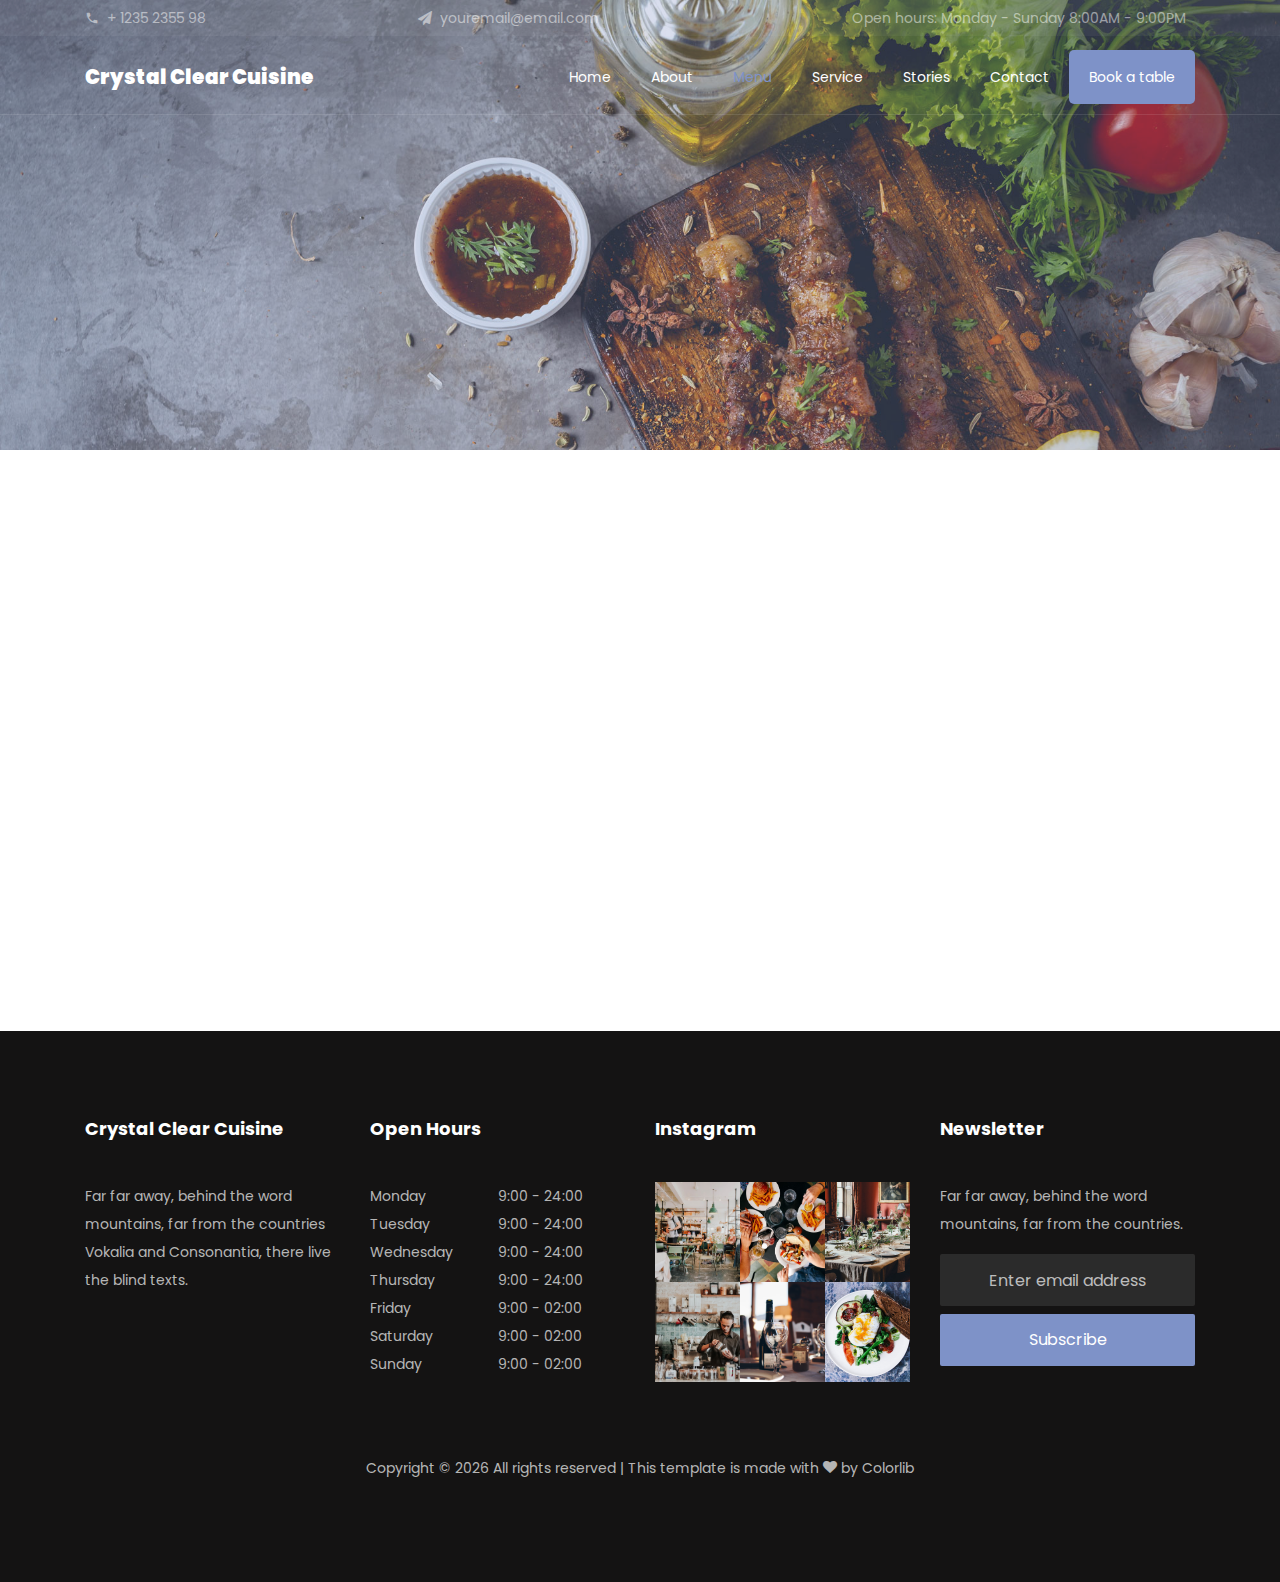
<file: menu.html>
<!DOCTYPE html>
<html lang="en">

<head>
	<title>Crystal Clear Cuisine - Free Bootstrap 4 Template by Colorlib</title>
	<meta charset="utf-8">
	<meta name="viewport" content="width=device-width, initial-scale=1, shrink-to-fit=no">

	<link href="https://fonts.googleapis.com/css?family=Poppins:100,200,300,400,500,600,700,800,900" rel="stylesheet">
	<link href="https://fonts.googleapis.com/css?family=Great+Vibes&display=swap" rel="stylesheet">

	<link rel="stylesheet" href="css/open-iconic-bootstrap.min.css">
	<link rel="stylesheet" href="css/animate.css">

	<link rel="stylesheet" href="css/owl.carousel.min.css">
	<link rel="stylesheet" href="css/owl.theme.default.min.css">
	<link rel="stylesheet" href="css/magnific-popup.css">

	<link rel="stylesheet" href="css/aos.css">

	<link rel="stylesheet" href="css/ionicons.min.css">

	<link rel="stylesheet" href="css/bootstrap-datepicker.css">
	<link rel="stylesheet" href="css/jquery.timepicker.css">


	<link rel="stylesheet" href="css/flaticon.css">
	<link rel="stylesheet" href="css/icomoon.css">
	<link rel="stylesheet" href="css/style.css">
</head>

<body>
	<div class="py-1 bg-black top">
		<div class="container">
			<div class="row no-gutters d-flex align-items-start align-items-center px-md-0">
				<div class="col-lg-12 d-block">
					<div class="row d-flex">
						<div class="col-md pr-4 d-flex topper align-items-center">
							<div class="icon mr-2 d-flex justify-content-center align-items-center"><span
									class="icon-phone2"></span></div>
							<span class="text">+ 1235 2355 98</span>
						</div>
						<div class="col-md pr-4 d-flex topper align-items-center">
							<div class="icon mr-2 d-flex justify-content-center align-items-center"><span
									class="icon-paper-plane"></span></div>
							<span class="text">youremail@email.com</span>
						</div>
						<div class="col-md-5 pr-4 d-flex topper align-items-center text-lg-right justify-content-end">
							<p class="mb-0 register-link"><span>Open hours:</span> <span>Monday - Sunday</span>
								<span>8:00AM - 9:00PM</span></p>
						</div>
					</div>
				</div>
			</div>
		</div>
	</div>
	<nav class="navbar navbar-expand-lg navbar-dark ftco_navbar bg-dark ftco-navbar-light" id="ftco-navbar">
		<div class="container">
			<a class="navbar-brand" href="index.html">Crystal Clear Cuisine</a>
			<button class="navbar-toggler" type="button" data-toggle="collapse" data-target="#ftco-nav"
				aria-controls="ftco-nav" aria-expanded="false" aria-label="Toggle navigation">
				<span class="oi oi-menu"></span> Menu
			</button>

			<div class="collapse navbar-collapse" id="ftco-nav">
				<ul class="navbar-nav ml-auto">
					<li class="nav-item"><a href="index.html" class="nav-link">Home</a></li>
					<li class="nav-item"><a href="about.html" class="nav-link">About</a></li>
					<li class="nav-item active"><a href="menu.html" class="nav-link">Menu</a></li>
					<li class="nav-item"><a href="service.html" class="nav-link">Service</a></li>
					<li class="nav-item"><a href="blog.html" class="nav-link">Stories</a></li>
					<li class="nav-item"><a href="contact.html" class="nav-link">Contact</a></li>
					<li class="nav-item cta"><a href="reservation.html" class="nav-link">Book a table</a></li>
				</ul>
			</div>
		</div>
	</nav>
	<!-- END nav -->

	<section class="hero-wrap hero-wrap-2" style="background-image: url('images/bg_3.jpg');"
		data-stellar-background-ratio="0.5">
		<div class="overlay"></div>
		<div class="container">
			<div class="row no-gutters slider-text align-items-end justify-content-center">
				<div class="col-md-9 ftco-animate text-center mb-4">
					<h1 class="mb-2 bread">Specialties</h1>
					<p class="breadcrumbs"><span class="mr-2"><a href="index.html">Home <i
									class="ion-ios-arrow-forward"></i></a></span> <span>Menu <i
								class="ion-ios-arrow-forward"></i></span></p>
				</div>
			</div>
		</div>
	</section>


	<section class="ftco-section">
		<div class="container">
			<div class="ftco-search">
				<div class="row">
					<div class="col-md-12 nav-link-wrap">
						<div class="nav nav-pills d-flex text-center" id="v-pills-tab" role="tablist"
							aria-orientation="vertical">
							<a class="nav-link ftco-animate active" id="v-pills-1-tab" data-toggle="pill" href="#v-pills-1" 
								role="tab" aria-controls="v-pills-1" aria-selected="true">Breakfast</a>

							<a class="nav-link ftco-animate" id="v-pills-2-tab" data-toggle="pill" href="#v-pills-2"
								role="tab" aria-controls="v-pills-2" aria-selected="false">Lunch</a>

							<a class="nav-link ftco-animate" id="v-pills-3-tab" data-toggle="pill" href="#v-pills-3"
								role="tab" aria-controls="v-pills-3" aria-selected="false">Dinner</a>

							<a class="nav-link ftco-animate" id="v-pills-4-tab" data-toggle="pill" href="#v-pills-4"
								role="tab" aria-controls="v-pills-4" aria-selected="false">Drinks</a>

							<a class="nav-link ftco-animate" id="v-pills-5-tab" data-toggle="pill" href="#v-pills-5"
								role="tab" aria-controls="v-pills-5" aria-selected="false">Desserts</a>

							<a class="nav-link ftco-animate" id="v-pills-6-tab" data-toggle="pill" href="#v-pills-6"
								role="tab" aria-controls="v-pills-6" aria-selected="false">Wine</a>
						</div>
					</div>
					<div class="col-md-12 tab-wrap">

						<div class="tab-content" id="v-pills-tabContent">

							<div class="tab-pane fade show active" id="v-pills-1" role="tabpanel"
								aria-labelledby="day-1-tab">
								<div class="row no-gutters d-flex align-items-stretch">
									<div class="col-md-12 col-lg-6 d-flex align-self-stretch">
										<div class="menus d-sm-flex ftco-animate align-items-stretch">
											<div class="menu-img img"
												style="background-image: url(images/breakfast-1.jpg);"></div>
											<div class="text d-flex align-items-center">
												<div>
													<div class="d-flex">
														<div class="one-half">
															<h3>Grilled Beef with potatoes</h3>
														</div>
														<div class="one-forth">
															<span class="price">$29</span>
														</div>
													</div>
													<p><span>Meat</span>, <span>Potatoes</span>, <span>Rice</span>,
														<span>Tomatoe</span></p>
													<p><a href="product-single.html" class="btn btn-primary">Order
															now</a></p>
												</div>
											</div>
										</div>
									</div>
								</div>
							</div>

							<div class="tab-pane fade" id="v-pills-2" role="tabpanel"
								aria-labelledby="v-pills-day-2-tab">
								<div class="row no-gutters d-flex align-items-stretch">
									<div class="col-md-12 col-lg-6 d-flex align-self-stretch">
										<div class="menus d-sm-flex ftco-animate align-items-stretch">
											<div class="menu-img img"
												style="background-image: url(images/lunch-1.jpg);"></div>
											<div class="text d-flex align-items-center">
												<div>
													<div class="d-flex">
														<div class="one-half">
															<h3>Grilled Beef with potatoes</h3>
														</div>
														<div class="one-forth">
															<span class="price">$29</span>
														</div>
													</div>
													<p><span>Meat</span>, <span>Potatoes</span>, <span>Rice</span>,
														<span>Tomatoe</span></p>
													<p><a href="#" class="btn btn-primary">Order now</a></p>
												</div>
											</div>
										</div>
									</div>
								</div>
							</div>

							<div class="tab-pane fade" id="v-pills-3" role="tabpanel"
								aria-labelledby="v-pills-day-3-tab">
								<div class="row no-gutters d-flex align-items-stretch">
									<div class="col-md-12 col-lg-6 d-flex align-self-stretch">
										<div class="menus d-sm-flex ftco-animate align-items-stretch">
											<div class="menu-img img"
												style="background-image: url(images/dinner-1.jpg);"></div>
											<div class="text d-flex align-items-center">
												<div>
													<div class="d-flex">
														<div class="one-half">
															<h3>Grilled Beef with potatoes</h3>
														</div>
														<div class="one-forth">
															<span class="price">$29</span>
														</div>
													</div>
													<p><span>Meat</span>, <span>Potatoes</span>, <span>Rice</span>,
														<span>Tomatoe</span></p>
													<p><a href="#" class="btn btn-primary">Order now</a></p>
												</div>
											</div>
										</div>
									</div>
								</div>
							</div>

							<div class="tab-pane fade" id="v-pills-4" role="tabpanel"
								aria-labelledby="v-pills-day-4-tab">
								<div class="row no-gutters d-flex align-items-stretch">
									<div class="col-md-12 col-lg-6 d-flex align-self-stretch">
										<div class="menus d-sm-flex ftco-animate align-items-stretch">
											<div class="menu-img img"
												style="background-image: url(images/drink-1.jpg);"></div>
											<div class="text d-flex align-items-center">
												<div>
													<div class="d-flex">
														<div class="one-half">
															<h3>Grilled Beef with potatoes</h3>
														</div>
														<div class="one-forth">
															<span class="price">$29</span>
														</div>
													</div>
													<p><span>Meat</span>, <span>Potatoes</span>, <span>Rice</span>,
														<span>Tomatoe</span></p>
													<p><a href="#" class="btn btn-primary">Order now</a></p>
												</div>
											</div>
										</div>
									</div>
								</div>
							</div>

							<div class="tab-pane fade" id="v-pills-5" role="tabpanel"
								aria-labelledby="v-pills-day-5-tab">
								<div class="row no-gutters d-flex align-items-stretch">
									<div class="col-md-12 col-lg-6 d-flex align-self-stretch">
										<div class="menus d-sm-flex ftco-animate align-items-stretch">
											<div class="menu-img img"
												style="background-image: url(images/dessert-1.jpg);"></div>
											<div class="text d-flex align-items-center">
												<div>
													<div class="d-flex">
														<div class="one-half">
															<h3>Grilled Beef with potatoes</h3>
														</div>
														<div class="one-forth">
															<span class="price">$29</span>
														</div>
													</div>
													<p><span>Meat</span>, <span>Potatoes</span>, <span>Rice</span>,
														<span>Tomatoe</span></p>
													<p><a href="#" class="btn btn-primary">Order now</a></p>
												</div>
											</div>
										</div>
									</div>
								</div>
							</div>

							<div class="tab-pane fade" id="v-pills-6" role="tabpanel"
								aria-labelledby="v-pills-day-6-tab">
								<div class="row no-gutters d-flex align-items-stretch">
									<div class="col-md-12 col-lg-6 d-flex align-self-stretch">
										<div class="menus d-sm-flex ftco-animate align-items-stretch">
											<div class="menu-img img" style="background-image: url(images/wine-1.jpg);">
											</div>
											<div class="text d-flex align-items-center">
												<div>
													<div class="d-flex">
														<div class="one-half">
															<h3>Grilled Beef with potatoes</h3>
														</div>
														<div class="one-forth">
															<span class="price">$29</span>
														</div>
													</div>
													<p><span>Meat</span>, <span>Potatoes</span>, <span>Rice</span>,
														<span>Tomatoe</span></p>
													<p><a href="#" class="btn btn-primary">Order now</a></p>
												</div>
											</div>
										</div>
									</div>
								</div>
							</div>
						</div>
					</div>
				</div>
			</div>
		</div>
	</section>

	<footer class="ftco-footer ftco-bg-dark ftco-section">
		<div class="container">
			<div class="row mb-5">
				<div class="col-md-6 col-lg-3">
					<div class="ftco-footer-widget mb-4">
						<h2 class="ftco-heading-2">Crystal Clear Cuisine</h2>
						<p>Far far away, behind the word mountains, far from the countries Vokalia and Consonantia,
							there live the blind texts.</p>
						<ul class="ftco-footer-social list-unstyled float-md-left float-lft mt-3">
							<li class="ftco-animate"><a href="#"><span class="icon-twitter"></span></a></li>
							<li class="ftco-animate"><a href="#"><span class="icon-facebook"></span></a></li>
							<li class="ftco-animate"><a href="#"><span class="icon-instagram"></span></a></li>
						</ul>
					</div>
				</div>
				<div class="col-md-6 col-lg-3">
					<div class="ftco-footer-widget mb-4">
						<h2 class="ftco-heading-2">Open Hours</h2>
						<ul class="list-unstyled open-hours">
							<li class="d-flex"><span>Monday</span><span>9:00 - 24:00</span></li>
							<li class="d-flex"><span>Tuesday</span><span>9:00 - 24:00</span></li>
							<li class="d-flex"><span>Wednesday</span><span>9:00 - 24:00</span></li>
							<li class="d-flex"><span>Thursday</span><span>9:00 - 24:00</span></li>
							<li class="d-flex"><span>Friday</span><span>9:00 - 02:00</span></li>
							<li class="d-flex"><span>Saturday</span><span>9:00 - 02:00</span></li>
							<li class="d-flex"><span>Sunday</span><span> 9:00 - 02:00</span></li>
						</ul>
					</div>
				</div>
				<div class="col-md-6 col-lg-3">
					<div class="ftco-footer-widget mb-4">
						<h2 class="ftco-heading-2">Instagram</h2>
						<div class="thumb d-sm-flex">
							<a href="#" class="thumb-menu img" style="background-image: url(images/insta-1.jpg);">
							</a>
							<a href="#" class="thumb-menu img" style="background-image: url(images/insta-2.jpg);">
							</a>
							<a href="#" class="thumb-menu img" style="background-image: url(images/insta-3.jpg);">
							</a>
						</div>
						<div class="thumb d-flex">
							<a href="#" class="thumb-menu img" style="background-image: url(images/insta-4.jpg);">
							</a>
							<a href="#" class="thumb-menu img" style="background-image: url(images/insta-5.jpg);">
							</a>
							<a href="#" class="thumb-menu img" style="background-image: url(images/insta-6.jpg);">
							</a>
						</div>
					</div>
				</div>
				<div class="col-md-6 col-lg-3">
					<div class="ftco-footer-widget mb-4">
						<h2 class="ftco-heading-2">Newsletter</h2>
						<p>Far far away, behind the word mountains, far from the countries.</p>
						<form action="#" class="subscribe-form">
							<div class="form-group">
								<input type="text" class="form-control mb-2 text-center"
									placeholder="Enter email address">
								<input type="submit" value="Subscribe" class="form-control submit px-3">
							</div>
						</form>
					</div>
				</div>
			</div>
			<div class="row">
				<div class="col-md-12 text-center">

					<p><!-- Link back to Colorlib can't be removed. Template is licensed under CC BY 3.0. -->
						Copyright &copy;
						<script>document.write(new Date().getFullYear());</script> All rights reserved | This template
						is made with <i class="icon-heart" aria-hidden="true"></i> by <a href="https://colorlib.com"
							target="_blank">Colorlib</a>
						<!-- Link back to Colorlib can't be removed. Template is licensed under CC BY 3.0. -->
					</p>
				</div>
			</div>
		</div>
	</footer>


	<!-- loader -->
	<div id="ftco-loader" class="show fullscreen"><svg class="circular" width="48px" height="48px">
			<circle class="path-bg" cx="24" cy="24" r="22" fill="none" stroke-width="4" stroke="#eeeeee" />
			<circle class="path" cx="24" cy="24" r="22" fill="none" stroke-width="4" stroke-miterlimit="10"
				stroke="#F96D00" />
		</svg></div>


	<script src="js/jquery.min.js"></script>
	<script src="js/jquery-migrate-3.0.1.min.js"></script>
	<script src="js/popper.min.js"></script>
	<script src="js/bootstrap.min.js"></script>
	<!-- <script src="js/jquery.easing.1.3.js"></script> -->
	<script src="js/jquery.waypoints.min.js"></script>
	<script src="js/jquery.stellar.min.js"></script>
	<script src="js/owl.carousel.min.js"></script>
	<!-- <script src="js/jquery.magnific-popup.min.js"></script> -->
	<script src="js/aos.js"></script>
	<!-- <script src="js/jquery.animateNumber.min.js"></script> -->
	<!-- <script src="js/bootstrap-datepicker.js"></script> -->
	<!-- <script src="js/jquery.timepicker.min.js"></script> -->
	<script src="js/scrollax.min.js"></script>
	<!-- <script
		src="https://maps.googleapis.com/maps/api/js?key=AIzaSyBVWaKrjvy3MaE7SQ74_uJiULgl1JY0H2s&sensor=false"></script>
	<script src="js/google-map.js"></script> -->
	<script src="js/main.js"></script>

</body>

</html>
</file>
<file: css/flaticon.css>
/*
  	Flaticon icon font: Flaticon
  	Creation date: 06/10/2018 08:32
  	*/


@font-face {
  font-family: "Flaticon";
  src: url("../fonts/flaticon/font/Flaticon.eot");
  src: url("../fonts/flaticon/font/Flaticon.eot?#iefix") format("embedded-opentype"),
       url("../fonts/flaticon/font/Flaticon.woff") format("woff"),
       url("../fonts/flaticon/font/Flaticon.ttf") format("truetype"),
       url("../fonts/flaticon/font/Flaticon.svg#Flaticon") format("svg");
  font-weight: normal;
  font-style: normal;
}

@media screen and (-webkit-min-device-pixel-ratio:0) {
  @font-face {
    font-family: "Flaticon";
    src: url("../fonts/flaticon/font/Flaticon.svg#Flaticon") format("svg");
  }
}

[class^="flaticon-"]:before, [class*=" flaticon-"]:before,
[class^="flaticon-"]:after, [class*=" flaticon-"]:after {   
  font-family: Flaticon;
  font-style: normal;
  font-weight: normal;
  font-variant: normal;
  text-transform: none;
  line-height: 1;

  /* Better Font Rendering =========== */
  -webkit-font-smoothing: antialiased;
  -moz-osx-font-smoothing: grayscale;
}


.flaticon-meeting:before { content: "\f100"; }
.flaticon-tray:before { content: "\f101"; }
.flaticon-cake:before { content: "\f102"; }
</file>
<file: css/icomoon.css>
@font-face {
  font-family: 'icomoon';
  src:  url('../fonts/icomoon/icomoon.eot?6tt51o');
  src:  url('../fonts/icomoon/icomoon.eot?6tt51o#iefix') format('embedded-opentype'),
    url('../fonts/icomoon/icomoon.ttf?6tt51o') format('truetype'),
    url('../fonts/icomoon/icomoon.woff?6tt51o') format('woff'),
    url('../fonts/icomoon/icomoon.svg?6tt51o#icomoon') format('svg');
  font-weight: normal;
  font-style: normal;
}

[class^="icon-"], [class*=" icon-"] {
  /* use !important to prevent issues with browser extensions that change fonts */
  font-family: 'icomoon' !important;
  speak: none;
  font-style: normal;
  font-weight: normal;
  font-variant: normal;
  text-transform: none;
  line-height: 1;

  /* Better Font Rendering =========== */
  -webkit-font-smoothing: antialiased;
  -moz-osx-font-smoothing: grayscale;
}

.icon-asterisk:before {
  content: "\f069";
}
.icon-plus:before {
  content: "\f067";
}
.icon-question:before {
  content: "\f128";
}
.icon-minus:before {
  content: "\f068";
}
.icon-glass:before {
  content: "\f000";
}
.icon-music:before {
  content: "\f001";
}
.icon-search:before {
  content: "\f002";
}
.icon-envelope-o:before {
  content: "\f003";
}
.icon-heart:before {
  content: "\f004";
}
.icon-star:before {
  content: "\f005";
}
.icon-star-o:before {
  content: "\f006";
}
.icon-user:before {
  content: "\f007";
}
.icon-film:before {
  content: "\f008";
}
.icon-th-large:before {
  content: "\f009";
}
.icon-th:before {
  content: "\f00a";
}
.icon-th-list:before {
  content: "\f00b";
}
.icon-check:before {
  content: "\f00c";
}
.icon-close:before {
  content: "\f00d";
}
.icon-remove:before {
  content: "\f00d";
}
.icon-times:before {
  content: "\f00d";
}
.icon-search-plus:before {
  content: "\f00e";
}
.icon-search-minus:before {
  content: "\f010";
}
.icon-power-off:before {
  content: "\f011";
}
.icon-signal:before {
  content: "\f012";
}
.icon-cog:before {
  content: "\f013";
}
.icon-gear:before {
  content: "\f013";
}
.icon-trash-o:before {
  content: "\f014";
}
.icon-home:before {
  content: "\f015";
}
.icon-file-o:before {
  content: "\f016";
}
.icon-clock-o:before {
  content: "\f017";
}
.icon-road:before {
  content: "\f018";
}
.icon-download:before {
  content: "\f019";
}
.icon-arrow-circle-o-down:before {
  content: "\f01a";
}
.icon-arrow-circle-o-up:before {
  content: "\f01b";
}
.icon-inbox:before {
  content: "\f01c";
}
.icon-play-circle-o:before {
  content: "\f01d";
}
.icon-repeat:before {
  content: "\f01e";
}
.icon-rotate-right:before {
  content: "\f01e";
}
.icon-refresh:before {
  content: "\f021";
}
.icon-list-alt:before {
  content: "\f022";
}
.icon-lock:before {
  content: "\f023";
}
.icon-flag:before {
  content: "\f024";
}
.icon-headphones:before {
  content: "\f025";
}
.icon-volume-off:before {
  content: "\f026";
}
.icon-volume-down:before {
  content: "\f027";
}
.icon-volume-up:before {
  content: "\f028";
}
.icon-qrcode:before {
  content: "\f029";
}
.icon-barcode:before {
  content: "\f02a";
}
.icon-tag:before {
  content: "\f02b";
}
.icon-tags:before {
  content: "\f02c";
}
.icon-book:before {
  content: "\f02d";
}
.icon-bookmark:before {
  content: "\f02e";
}
.icon-print:before {
  content: "\f02f";
}
.icon-camera:before {
  content: "\f030";
}
.icon-font:before {
  content: "\f031";
}
.icon-bold:before {
  content: "\f032";
}
.icon-italic:before {
  content: "\f033";
}
.icon-text-height:before {
  content: "\f034";
}
.icon-text-width:before {
  content: "\f035";
}
.icon-align-left:before {
  content: "\f036";
}
.icon-align-center:before {
  content: "\f037";
}
.icon-align-right:before {
  content: "\f038";
}
.icon-align-justify:before {
  content: "\f039";
}
.icon-list:before {
  content: "\f03a";
}
.icon-dedent:before {
  content: "\f03b";
}
.icon-outdent:before {
  content: "\f03b";
}
.icon-indent:before {
  content: "\f03c";
}
.icon-video-camera:before {
  content: "\f03d";
}
.icon-image:before {
  content: "\f03e";
}
.icon-photo:before {
  content: "\f03e";
}
.icon-picture-o:before {
  content: "\f03e";
}
.icon-pencil:before {
  content: "\f040";
}
.icon-map-marker:before {
  content: "\f041";
}
.icon-adjust:before {
  content: "\f042";
}
.icon-tint:before {
  content: "\f043";
}
.icon-edit:before {
  content: "\f044";
}
.icon-pencil-square-o:before {
  content: "\f044";
}
.icon-share-square-o:before {
  content: "\f045";
}
.icon-check-square-o:before {
  content: "\f046";
}
.icon-arrows:before {
  content: "\f047";
}
.icon-step-backward:before {
  content: "\f048";
}
.icon-fast-backward:before {
  content: "\f049";
}
.icon-backward:before {
  content: "\f04a";
}
.icon-play:before {
  content: "\f04b";
}
.icon-pause:before {
  content: "\f04c";
}
.icon-stop:before {
  content: "\f04d";
}
.icon-forward:before {
  content: "\f04e";
}
.icon-fast-forward:before {
  content: "\f050";
}
.icon-step-forward:before {
  content: "\f051";
}
.icon-eject:before {
  content: "\f052";
}
.icon-chevron-left:before {
  content: "\f053";
}
.icon-chevron-right:before {
  content: "\f054";
}
.icon-plus-circle:before {
  content: "\f055";
}
.icon-minus-circle:before {
  content: "\f056";
}
.icon-times-circle:before {
  content: "\f057";
}
.icon-check-circle:before {
  content: "\f058";
}
.icon-question-circle:before {
  content: "\f059";
}
.icon-info-circle:before {
  content: "\f05a";
}
.icon-crosshairs:before {
  content: "\f05b";
}
.icon-times-circle-o:before {
  content: "\f05c";
}
.icon-check-circle-o:before {
  content: "\f05d";
}
.icon-ban:before {
  content: "\f05e";
}
.icon-arrow-left:before {
  content: "\f060";
}
.icon-arrow-right:before {
  content: "\f061";
}
.icon-arrow-up:before {
  content: "\f062";
}
.icon-arrow-down:before {
  content: "\f063";
}
.icon-mail-forward:before {
  content: "\f064";
}
.icon-share:before {
  content: "\f064";
}
.icon-expand:before {
  content: "\f065";
}
.icon-compress:before {
  content: "\f066";
}
.icon-exclamation-circle:before {
  content: "\f06a";
}
.icon-gift:before {
  content: "\f06b";
}
.icon-leaf:before {
  content: "\f06c";
}
.icon-fire:before {
  content: "\f06d";
}
.icon-eye:before {
  content: "\f06e";
}
.icon-eye-slash:before {
  content: "\f070";
}
.icon-exclamation-triangle:before {
  content: "\f071";
}
.icon-warning:before {
  content: "\f071";
}
.icon-plane:before {
  content: "\f072";
}
.icon-calendar:before {
  content: "\f073";
}
.icon-random:before {
  content: "\f074";
}
.icon-comment:before {
  content: "\f075";
}
.icon-magnet:before {
  content: "\f076";
}
.icon-chevron-up:before {
  content: "\f077";
}
.icon-chevron-down:before {
  content: "\f078";
}
.icon-retweet:before {
  content: "\f079";
}
.icon-shopping-cart:before {
  content: "\f07a";
}
.icon-folder:before {
  content: "\f07b";
}
.icon-folder-open:before {
  content: "\f07c";
}
.icon-arrows-v:before {
  content: "\f07d";
}
.icon-arrows-h:before {
  content: "\f07e";
}
.icon-bar-chart:before {
  content: "\f080";
}
.icon-bar-chart-o:before {
  content: "\f080";
}
.icon-twitter-square:before {
  content: "\f081";
}
.icon-facebook-square:before {
  content: "\f082";
}
.icon-camera-retro:before {
  content: "\f083";
}
.icon-key:before {
  content: "\f084";
}
.icon-cogs:before {
  content: "\f085";
}
.icon-gears:before {
  content: "\f085";
}
.icon-comments:before {
  content: "\f086";
}
.icon-thumbs-o-up:before {
  content: "\f087";
}
.icon-thumbs-o-down:before {
  content: "\f088";
}
.icon-star-half:before {
  content: "\f089";
}
.icon-heart-o:before {
  content: "\f08a";
}
.icon-sign-out:before {
  content: "\f08b";
}
.icon-linkedin-square:before {
  content: "\f08c";
}
.icon-thumb-tack:before {
  content: "\f08d";
}
.icon-external-link:before {
  content: "\f08e";
}
.icon-sign-in:before {
  content: "\f090";
}
.icon-trophy:before {
  content: "\f091";
}
.icon-github-square:before {
  content: "\f092";
}
.icon-upload:before {
  content: "\f093";
}
.icon-lemon-o:before {
  content: "\f094";
}
.icon-phone:before {
  content: "\f095";
}
.icon-square-o:before {
  content: "\f096";
}
.icon-bookmark-o:before {
  content: "\f097";
}
.icon-phone-square:before {
  content: "\f098";
}
.icon-twitter:before {
  content: "\f099";
}
.icon-facebook:before {
  content: "\f09a";
}
.icon-facebook-f:before {
  content: "\f09a";
}
.icon-github:before {
  content: "\f09b";
}
.icon-unlock:before {
  content: "\f09c";
}
.icon-credit-card:before {
  content: "\f09d";
}
.icon-feed:before {
  content: "\f09e";
}
.icon-rss:before {
  content: "\f09e";
}
.icon-hdd-o:before {
  content: "\f0a0";
}
.icon-bullhorn:before {
  content: "\f0a1";
}
.icon-bell-o:before {
  content: "\f0a2";
}
.icon-certificate:before {
  content: "\f0a3";
}
.icon-hand-o-right:before {
  content: "\f0a4";
}
.icon-hand-o-left:before {
  content: "\f0a5";
}
.icon-hand-o-up:before {
  content: "\f0a6";
}
.icon-hand-o-down:before {
  content: "\f0a7";
}
.icon-arrow-circle-left:before {
  content: "\f0a8";
}
.icon-arrow-circle-right:before {
  content: "\f0a9";
}
.icon-arrow-circle-up:before {
  content: "\f0aa";
}
.icon-arrow-circle-down:before {
  content: "\f0ab";
}
.icon-globe:before {
  content: "\f0ac";
}
.icon-wrench:before {
  content: "\f0ad";
}
.icon-tasks:before {
  content: "\f0ae";
}
.icon-filter:before {
  content: "\f0b0";
}
.icon-briefcase:before {
  content: "\f0b1";
}
.icon-arrows-alt:before {
  content: "\f0b2";
}
.icon-group:before {
  content: "\f0c0";
}
.icon-users:before {
  content: "\f0c0";
}
.icon-chain:before {
  content: "\f0c1";
}
.icon-link:before {
  content: "\f0c1";
}
.icon-cloud:before {
  content: "\f0c2";
}
.icon-flask:before {
  content: "\f0c3";
}
.icon-cut:before {
  content: "\f0c4";
}
.icon-scissors:before {
  content: "\f0c4";
}
.icon-copy:before {
  content: "\f0c5";
}
.icon-files-o:before {
  content: "\f0c5";
}
.icon-paperclip:before {
  content: "\f0c6";
}
.icon-floppy-o:before {
  content: "\f0c7";
}
.icon-save:before {
  content: "\f0c7";
}
.icon-square:before {
  content: "\f0c8";
}
.icon-bars:before {
  content: "\f0c9";
}
.icon-navicon:before {
  content: "\f0c9";
}
.icon-reorder:before {
  content: "\f0c9";
}
.icon-list-ul:before {
  content: "\f0ca";
}
.icon-list-ol:before {
  content: "\f0cb";
}
.icon-strikethrough:before {
  content: "\f0cc";
}
.icon-underline:before {
  content: "\f0cd";
}
.icon-table:before {
  content: "\f0ce";
}
.icon-magic:before {
  content: "\f0d0";
}
.icon-truck:before {
  content: "\f0d1";
}
.icon-pinterest:before {
  content: "\f0d2";
}
.icon-pinterest-square:before {
  content: "\f0d3";
}
.icon-google-plus-square:before {
  content: "\f0d4";
}
.icon-google-plus:before {
  content: "\f0d5";
}
.icon-money:before {
  content: "\f0d6";
}
.icon-caret-down:before {
  content: "\f0d7";
}
.icon-caret-up:before {
  content: "\f0d8";
}
.icon-caret-left:before {
  content: "\f0d9";
}
.icon-caret-right:before {
  content: "\f0da";
}
.icon-columns:before {
  content: "\f0db";
}
.icon-sort:before {
  content: "\f0dc";
}
.icon-unsorted:before {
  content: "\f0dc";
}
.icon-sort-desc:before {
  content: "\f0dd";
}
.icon-sort-down:before {
  content: "\f0dd";
}
.icon-sort-asc:before {
  content: "\f0de";
}
.icon-sort-up:before {
  content: "\f0de";
}
.icon-envelope:before {
  content: "\f0e0";
}
.icon-linkedin:before {
  content: "\f0e1";
}
.icon-rotate-left:before {
  content: "\f0e2";
}
.icon-undo:before {
  content: "\f0e2";
}
.icon-gavel:before {
  content: "\f0e3";
}
.icon-legal:before {
  content: "\f0e3";
}
.icon-dashboard:before {
  content: "\f0e4";
}
.icon-tachometer:before {
  content: "\f0e4";
}
.icon-comment-o:before {
  content: "\f0e5";
}
.icon-comments-o:before {
  content: "\f0e6";
}
.icon-bolt:before {
  content: "\f0e7";
}
.icon-flash:before {
  content: "\f0e7";
}
.icon-sitemap:before {
  content: "\f0e8";
}
.icon-umbrella:before {
  content: "\f0e9";
}
.icon-clipboard:before {
  content: "\f0ea";
}
.icon-paste:before {
  content: "\f0ea";
}
.icon-lightbulb-o:before {
  content: "\f0eb";
}
.icon-exchange:before {
  content: "\f0ec";
}
.icon-cloud-download:before {
  content: "\f0ed";
}
.icon-cloud-upload:before {
  content: "\f0ee";
}
.icon-user-md:before {
  content: "\f0f0";
}
.icon-stethoscope:before {
  content: "\f0f1";
}
.icon-suitcase:before {
  content: "\f0f2";
}
.icon-bell:before {
  content: "\f0f3";
}
.icon-coffee:before {
  content: "\f0f4";
}
.icon-cutlery:before {
  content: "\f0f5";
}
.icon-file-text-o:before {
  content: "\f0f6";
}
.icon-building-o:before {
  content: "\f0f7";
}
.icon-hospital-o:before {
  content: "\f0f8";
}
.icon-ambulance:before {
  content: "\f0f9";
}
.icon-medkit:before {
  content: "\f0fa";
}
.icon-fighter-jet:before {
  content: "\f0fb";
}
.icon-beer:before {
  content: "\f0fc";
}
.icon-h-square:before {
  content: "\f0fd";
}
.icon-plus-square:before {
  content: "\f0fe";
}
.icon-angle-double-left:before {
  content: "\f100";
}
.icon-angle-double-right:before {
  content: "\f101";
}
.icon-angle-double-up:before {
  content: "\f102";
}
.icon-angle-double-down:before {
  content: "\f103";
}
.icon-angle-left:before {
  content: "\f104";
}
.icon-angle-right:before {
  content: "\f105";
}
.icon-angle-up:before {
  content: "\f106";
}
.icon-angle-down:before {
  content: "\f107";
}
.icon-desktop:before {
  content: "\f108";
}
.icon-laptop:before {
  content: "\f109";
}
.icon-tablet:before {
  content: "\f10a";
}
.icon-mobile:before {
  content: "\f10b";
}
.icon-mobile-phone:before {
  content: "\f10b";
}
.icon-circle-o:before {
  content: "\f10c";
}
.icon-quote-left:before {
  content: "\f10d";
}
.icon-quote-right:before {
  content: "\f10e";
}
.icon-spinner:before {
  content: "\f110";
}
.icon-circle:before {
  content: "\f111";
}
.icon-mail-reply:before {
  content: "\f112";
}
.icon-reply:before {
  content: "\f112";
}
.icon-github-alt:before {
  content: "\f113";
}
.icon-folder-o:before {
  content: "\f114";
}
.icon-folder-open-o:before {
  content: "\f115";
}
.icon-smile-o:before {
  content: "\f118";
}
.icon-frown-o:before {
  content: "\f119";
}
.icon-meh-o:before {
  content: "\f11a";
}
.icon-gamepad:before {
  content: "\f11b";
}
.icon-keyboard-o:before {
  content: "\f11c";
}
.icon-flag-o:before {
  content: "\f11d";
}
.icon-flag-checkered:before {
  content: "\f11e";
}
.icon-terminal:before {
  content: "\f120";
}
.icon-code:before {
  content: "\f121";
}
.icon-mail-reply-all:before {
  content: "\f122";
}
.icon-reply-all:before {
  content: "\f122";
}
.icon-star-half-empty:before {
  content: "\f123";
}
.icon-star-half-full:before {
  content: "\f123";
}
.icon-star-half-o:before {
  content: "\f123";
}
.icon-location-arrow:before {
  content: "\f124";
}
.icon-crop:before {
  content: "\f125";
}
.icon-code-fork:before {
  content: "\f126";
}
.icon-chain-broken:before {
  content: "\f127";
}
.icon-unlink:before {
  content: "\f127";
}
.icon-info:before {
  content: "\f129";
}
.icon-exclamation:before {
  content: "\f12a";
}
.icon-superscript:before {
  content: "\f12b";
}
.icon-subscript:before {
  content: "\f12c";
}
.icon-eraser:before {
  content: "\f12d";
}
.icon-puzzle-piece:before {
  content: "\f12e";
}
.icon-microphone:before {
  content: "\f130";
}
.icon-microphone-slash:before {
  content: "\f131";
}
.icon-shield:before {
  content: "\f132";
}
.icon-calendar-o:before {
  content: "\f133";
}
.icon-fire-extinguisher:before {
  content: "\f134";
}
.icon-rocket:before {
  content: "\f135";
}
.icon-maxcdn:before {
  content: "\f136";
}
.icon-chevron-circle-left:before {
  content: "\f137";
}
.icon-chevron-circle-right:before {
  content: "\f138";
}
.icon-chevron-circle-up:before {
  content: "\f139";
}
.icon-chevron-circle-down:before {
  content: "\f13a";
}
.icon-html5:before {
  content: "\f13b";
}
.icon-css3:before {
  content: "\f13c";
}
.icon-anchor:before {
  content: "\f13d";
}
.icon-unlock-alt:before {
  content: "\f13e";
}
.icon-bullseye:before {
  content: "\f140";
}
.icon-ellipsis-h:before {
  content: "\f141";
}
.icon-ellipsis-v:before {
  content: "\f142";
}
.icon-rss-square:before {
  content: "\f143";
}
.icon-play-circle:before {
  content: "\f144";
}
.icon-ticket:before {
  content: "\f145";
}
.icon-minus-square:before {
  content: "\f146";
}
.icon-minus-square-o:before {
  content: "\f147";
}
.icon-level-up:before {
  content: "\f148";
}
.icon-level-down:before {
  content: "\f149";
}
.icon-check-square:before {
  content: "\f14a";
}
.icon-pencil-square:before {
  content: "\f14b";
}
.icon-external-link-square:before {
  content: "\f14c";
}
.icon-share-square:before {
  content: "\f14d";
}
.icon-compass:before {
  content: "\f14e";
}
.icon-caret-square-o-down:before {
  content: "\f150";
}
.icon-toggle-down:before {
  content: "\f150";
}
.icon-caret-square-o-up:before {
  content: "\f151";
}
.icon-toggle-up:before {
  content: "\f151";
}
.icon-caret-square-o-right:before {
  content: "\f152";
}
.icon-toggle-right:before {
  content: "\f152";
}
.icon-eur:before {
  content: "\f153";
}
.icon-euro:before {
  content: "\f153";
}
.icon-gbp:before {
  content: "\f154";
}
.icon-dollar:before {
  content: "\f155";
}
.icon-usd:before {
  content: "\f155";
}
.icon-inr:before {
  content: "\f156";
}
.icon-rupee:before {
  content: "\f156";
}
.icon-cny:before {
  content: "\f157";
}
.icon-jpy:before {
  content: "\f157";
}
.icon-rmb:before {
  content: "\f157";
}
.icon-yen:before {
  content: "\f157";
}
.icon-rouble:before {
  content: "\f158";
}
.icon-rub:before {
  content: "\f158";
}
.icon-ruble:before {
  content: "\f158";
}
.icon-krw:before {
  content: "\f159";
}
.icon-won:before {
  content: "\f159";
}
.icon-bitcoin:before {
  content: "\f15a";
}
.icon-btc:before {
  content: "\f15a";
}
.icon-file:before {
  content: "\f15b";
}
.icon-file-text:before {
  content: "\f15c";
}
.icon-sort-alpha-asc:before {
  content: "\f15d";
}
.icon-sort-alpha-desc:before {
  content: "\f15e";
}
.icon-sort-amount-asc:before {
  content: "\f160";
}
.icon-sort-amount-desc:before {
  content: "\f161";
}
.icon-sort-numeric-asc:before {
  content: "\f162";
}
.icon-sort-numeric-desc:before {
  content: "\f163";
}
.icon-thumbs-up:before {
  content: "\f164";
}
.icon-thumbs-down:before {
  content: "\f165";
}
.icon-youtube-square:before {
  content: "\f166";
}
.icon-youtube:before {
  content: "\f167";
}
.icon-xing:before {
  content: "\f168";
}
.icon-xing-square:before {
  content: "\f169";
}
.icon-youtube-play:before {
  content: "\f16a";
}
.icon-dropbox:before {
  content: "\f16b";
}
.icon-stack-overflow:before {
  content: "\f16c";
}
.icon-instagram:before {
  content: "\f16d";
}
.icon-flickr:before {
  content: "\f16e";
}
.icon-adn:before {
  content: "\f170";
}
.icon-bitbucket:before {
  content: "\f171";
}
.icon-bitbucket-square:before {
  content: "\f172";
}
.icon-tumblr:before {
  content: "\f173";
}
.icon-tumblr-square:before {
  content: "\f174";
}
.icon-long-arrow-down:before {
  content: "\f175";
}
.icon-long-arrow-up:before {
  content: "\f176";
}
.icon-long-arrow-left:before {
  content: "\f177";
}
.icon-long-arrow-right:before {
  content: "\f178";
}
.icon-apple:before {
  content: "\f179";
}
.icon-windows:before {
  content: "\f17a";
}
.icon-android:before {
  content: "\f17b";
}
.icon-linux:before {
  content: "\f17c";
}
.icon-dribbble:before {
  content: "\f17d";
}
.icon-skype:before {
  content: "\f17e";
}
.icon-foursquare:before {
  content: "\f180";
}
.icon-trello:before {
  content: "\f181";
}
.icon-female:before {
  content: "\f182";
}
.icon-male:before {
  content: "\f183";
}
.icon-gittip:before {
  content: "\f184";
}
.icon-gratipay:before {
  content: "\f184";
}
.icon-sun-o:before {
  content: "\f185";
}
.icon-moon-o:before {
  content: "\f186";
}
.icon-archive:before {
  content: "\f187";
}
.icon-bug:before {
  content: "\f188";
}
.icon-vk:before {
  content: "\f189";
}
.icon-weibo:before {
  content: "\f18a";
}
.icon-renren:before {
  content: "\f18b";
}
.icon-pagelines:before {
  content: "\f18c";
}
.icon-stack-exchange:before {
  content: "\f18d";
}
.icon-arrow-circle-o-right:before {
  content: "\f18e";
}
.icon-arrow-circle-o-left:before {
  content: "\f190";
}
.icon-caret-square-o-left:before {
  content: "\f191";
}
.icon-toggle-left:before {
  content: "\f191";
}
.icon-dot-circle-o:before {
  content: "\f192";
}
.icon-wheelchair:before {
  content: "\f193";
}
.icon-vimeo-square:before {
  content: "\f194";
}
.icon-try:before {
  content: "\f195";
}
.icon-turkish-lira:before {
  content: "\f195";
}
.icon-plus-square-o:before {
  content: "\f196";
}
.icon-space-shuttle:before {
  content: "\f197";
}
.icon-slack:before {
  content: "\f198";
}
.icon-envelope-square:before {
  content: "\f199";
}
.icon-wordpress:before {
  content: "\f19a";
}
.icon-openid:before {
  content: "\f19b";
}
.icon-bank:before {
  content: "\f19c";
}
.icon-institution:before {
  content: "\f19c";
}
.icon-university:before {
  content: "\f19c";
}
.icon-graduation-cap:before {
  content: "\f19d";
}
.icon-mortar-board:before {
  content: "\f19d";
}
.icon-yahoo:before {
  content: "\f19e";
}
.icon-google:before {
  content: "\f1a0";
}
.icon-reddit:before {
  content: "\f1a1";
}
.icon-reddit-square:before {
  content: "\f1a2";
}
.icon-stumbleupon-circle:before {
  content: "\f1a3";
}
.icon-stumbleupon:before {
  content: "\f1a4";
}
.icon-delicious:before {
  content: "\f1a5";
}
.icon-digg:before {
  content: "\f1a6";
}
.icon-pied-piper-pp:before {
  content: "\f1a7";
}
.icon-pied-piper-alt:before {
  content: "\f1a8";
}
.icon-drupal:before {
  content: "\f1a9";
}
.icon-joomla:before {
  content: "\f1aa";
}
.icon-language:before {
  content: "\f1ab";
}
.icon-fax:before {
  content: "\f1ac";
}
.icon-building:before {
  content: "\f1ad";
}
.icon-child:before {
  content: "\f1ae";
}
.icon-paw:before {
  content: "\f1b0";
}
.icon-spoon:before {
  content: "\f1b1";
}
.icon-cube:before {
  content: "\f1b2";
}
.icon-cubes:before {
  content: "\f1b3";
}
.icon-behance:before {
  content: "\f1b4";
}
.icon-behance-square:before {
  content: "\f1b5";
}
.icon-steam:before {
  content: "\f1b6";
}
.icon-steam-square:before {
  content: "\f1b7";
}
.icon-recycle:before {
  content: "\f1b8";
}
.icon-automobile:before {
  content: "\f1b9";
}
.icon-car:before {
  content: "\f1b9";
}
.icon-cab:before {
  content: "\f1ba";
}
.icon-taxi:before {
  content: "\f1ba";
}
.icon-tree:before {
  content: "\f1bb";
}
.icon-spotify:before {
  content: "\f1bc";
}
.icon-deviantart:before {
  content: "\f1bd";
}
.icon-soundcloud:before {
  content: "\f1be";
}
.icon-database:before {
  content: "\f1c0";
}
.icon-file-pdf-o:before {
  content: "\f1c1";
}
.icon-file-word-o:before {
  content: "\f1c2";
}
.icon-file-excel-o:before {
  content: "\f1c3";
}
.icon-file-powerpoint-o:before {
  content: "\f1c4";
}
.icon-file-image-o:before {
  content: "\f1c5";
}
.icon-file-photo-o:before {
  content: "\f1c5";
}
.icon-file-picture-o:before {
  content: "\f1c5";
}
.icon-file-archive-o:before {
  content: "\f1c6";
}
.icon-file-zip-o:before {
  content: "\f1c6";
}
.icon-file-audio-o:before {
  content: "\f1c7";
}
.icon-file-sound-o:before {
  content: "\f1c7";
}
.icon-file-movie-o:before {
  content: "\f1c8";
}
.icon-file-video-o:before {
  content: "\f1c8";
}
.icon-file-code-o:before {
  content: "\f1c9";
}
.icon-vine:before {
  content: "\f1ca";
}
.icon-codepen:before {
  content: "\f1cb";
}
.icon-jsfiddle:before {
  content: "\f1cc";
}
.icon-life-bouy:before {
  content: "\f1cd";
}
.icon-life-buoy:before {
  content: "\f1cd";
}
.icon-life-ring:before {
  content: "\f1cd";
}
.icon-life-saver:before {
  content: "\f1cd";
}
.icon-support:before {
  content: "\f1cd";
}
.icon-circle-o-notch:before {
  content: "\f1ce";
}
.icon-ra:before {
  content: "\f1d0";
}
.icon-rebel:before {
  content: "\f1d0";
}
.icon-resistance:before {
  content: "\f1d0";
}
.icon-empire:before {
  content: "\f1d1";
}
.icon-ge:before {
  content: "\f1d1";
}
.icon-git-square:before {
  content: "\f1d2";
}
.icon-git:before {
  content: "\f1d3";
}
.icon-hacker-news:before {
  content: "\f1d4";
}
.icon-y-combinator-square:before {
  content: "\f1d4";
}
.icon-yc-square:before {
  content: "\f1d4";
}
.icon-tencent-weibo:before {
  content: "\f1d5";
}
.icon-qq:before {
  content: "\f1d6";
}
.icon-wechat:before {
  content: "\f1d7";
}
.icon-weixin:before {
  content: "\f1d7";
}
.icon-paper-plane:before {
  content: "\f1d8";
}
.icon-send:before {
  content: "\f1d8";
}
.icon-paper-plane-o:before {
  content: "\f1d9";
}
.icon-send-o:before {
  content: "\f1d9";
}
.icon-history:before {
  content: "\f1da";
}
.icon-circle-thin:before {
  content: "\f1db";
}
.icon-header:before {
  content: "\f1dc";
}
.icon-paragraph:before {
  content: "\f1dd";
}
.icon-sliders:before {
  content: "\f1de";
}
.icon-share-alt:before {
  content: "\f1e0";
}
.icon-share-alt-square:before {
  content: "\f1e1";
}
.icon-bomb:before {
  content: "\f1e2";
}
.icon-futbol-o:before {
  content: "\f1e3";
}
.icon-soccer-ball-o:before {
  content: "\f1e3";
}
.icon-tty:before {
  content: "\f1e4";
}
.icon-binoculars:before {
  content: "\f1e5";
}
.icon-plug:before {
  content: "\f1e6";
}
.icon-slideshare:before {
  content: "\f1e7";
}
.icon-twitch:before {
  content: "\f1e8";
}
.icon-yelp:before {
  content: "\f1e9";
}
.icon-newspaper-o:before {
  content: "\f1ea";
}
.icon-wifi:before {
  content: "\f1eb";
}
.icon-calculator:before {
  content: "\f1ec";
}
.icon-paypal:before {
  content: "\f1ed";
}
.icon-google-wallet:before {
  content: "\f1ee";
}
.icon-cc-visa:before {
  content: "\f1f0";
}
.icon-cc-mastercard:before {
  content: "\f1f1";
}
.icon-cc-discover:before {
  content: "\f1f2";
}
.icon-cc-amex:before {
  content: "\f1f3";
}
.icon-cc-paypal:before {
  content: "\f1f4";
}
.icon-cc-stripe:before {
  content: "\f1f5";
}
.icon-bell-slash:before {
  content: "\f1f6";
}
.icon-bell-slash-o:before {
  content: "\f1f7";
}
.icon-trash:before {
  content: "\f1f8";
}
.icon-copyright:before {
  content: "\f1f9";
}
.icon-at:before {
  content: "\f1fa";
}
.icon-eyedropper:before {
  content: "\f1fb";
}
.icon-paint-brush:before {
  content: "\f1fc";
}
.icon-birthday-cake:before {
  content: "\f1fd";
}
.icon-area-chart:before {
  content: "\f1fe";
}
.icon-pie-chart:before {
  content: "\f200";
}
.icon-line-chart:before {
  content: "\f201";
}
.icon-lastfm:before {
  content: "\f202";
}
.icon-lastfm-square:before {
  content: "\f203";
}
.icon-toggle-off:before {
  content: "\f204";
}
.icon-toggle-on:before {
  content: "\f205";
}
.icon-bicycle:before {
  content: "\f206";
}
.icon-bus:before {
  content: "\f207";
}
.icon-ioxhost:before {
  content: "\f208";
}
.icon-angellist:before {
  content: "\f209";
}
.icon-cc:before {
  content: "\f20a";
}
.icon-ils:before {
  content: "\f20b";
}
.icon-shekel:before {
  content: "\f20b";
}
.icon-sheqel:before {
  content: "\f20b";
}
.icon-meanpath:before {
  content: "\f20c";
}
.icon-buysellads:before {
  content: "\f20d";
}
.icon-connectdevelop:before {
  content: "\f20e";
}
.icon-dashcube:before {
  content: "\f210";
}
.icon-forumbee:before {
  content: "\f211";
}
.icon-leanpub:before {
  content: "\f212";
}
.icon-sellsy:before {
  content: "\f213";
}
.icon-shirtsinbulk:before {
  content: "\f214";
}
.icon-simplybuilt:before {
  content: "\f215";
}
.icon-skyatlas:before {
  content: "\f216";
}
.icon-cart-plus:before {
  content: "\f217";
}
.icon-cart-arrow-down:before {
  content: "\f218";
}
.icon-diamond:before {
  content: "\f219";
}
.icon-ship:before {
  content: "\f21a";
}
.icon-user-secret:before {
  content: "\f21b";
}
.icon-motorcycle:before {
  content: "\f21c";
}
.icon-street-view:before {
  content: "\f21d";
}
.icon-heartbeat:before {
  content: "\f21e";
}
.icon-venus:before {
  content: "\f221";
}
.icon-mars:before {
  content: "\f222";
}
.icon-mercury:before {
  content: "\f223";
}
.icon-intersex:before {
  content: "\f224";
}
.icon-transgender:before {
  content: "\f224";
}
.icon-transgender-alt:before {
  content: "\f225";
}
.icon-venus-double:before {
  content: "\f226";
}
.icon-mars-double:before {
  content: "\f227";
}
.icon-venus-mars:before {
  content: "\f228";
}
.icon-mars-stroke:before {
  content: "\f229";
}
.icon-mars-stroke-v:before {
  content: "\f22a";
}
.icon-mars-stroke-h:before {
  content: "\f22b";
}
.icon-neuter:before {
  content: "\f22c";
}
.icon-genderless:before {
  content: "\f22d";
}
.icon-facebook-official:before {
  content: "\f230";
}
.icon-pinterest-p:before {
  content: "\f231";
}
.icon-whatsapp:before {
  content: "\f232";
}
.icon-server:before {
  content: "\f233";
}
.icon-user-plus:before {
  content: "\f234";
}
.icon-user-times:before {
  content: "\f235";
}
.icon-bed:before {
  content: "\f236";
}
.icon-hotel:before {
  content: "\f236";
}
.icon-viacoin:before {
  content: "\f237";
}
.icon-train:before {
  content: "\f238";
}
.icon-subway:before {
  content: "\f239";
}
.icon-medium:before {
  content: "\f23a";
}
.icon-y-combinator:before {
  content: "\f23b";
}
.icon-yc:before {
  content: "\f23b";
}
.icon-optin-monster:before {
  content: "\f23c";
}
.icon-opencart:before {
  content: "\f23d";
}
.icon-expeditedssl:before {
  content: "\f23e";
}
.icon-battery:before {
  content: "\f240";
}
.icon-battery-4:before {
  content: "\f240";
}
.icon-battery-full:before {
  content: "\f240";
}
.icon-battery-3:before {
  content: "\f241";
}
.icon-battery-three-quarters:before {
  content: "\f241";
}
.icon-battery-2:before {
  content: "\f242";
}
.icon-battery-half:before {
  content: "\f242";
}
.icon-battery-1:before {
  content: "\f243";
}
.icon-battery-quarter:before {
  content: "\f243";
}
.icon-battery-0:before {
  content: "\f244";
}
.icon-battery-empty:before {
  content: "\f244";
}
.icon-mouse-pointer:before {
  content: "\f245";
}
.icon-i-cursor:before {
  content: "\f246";
}
.icon-object-group:before {
  content: "\f247";
}
.icon-object-ungroup:before {
  content: "\f248";
}
.icon-sticky-note:before {
  content: "\f249";
}
.icon-sticky-note-o:before {
  content: "\f24a";
}
.icon-cc-jcb:before {
  content: "\f24b";
}
.icon-cc-diners-club:before {
  content: "\f24c";
}
.icon-clone:before {
  content: "\f24d";
}
.icon-balance-scale:before {
  content: "\f24e";
}
.icon-hourglass-o:before {
  content: "\f250";
}
.icon-hourglass-1:before {
  content: "\f251";
}
.icon-hourglass-start:before {
  content: "\f251";
}
.icon-hourglass-2:before {
  content: "\f252";
}
.icon-hourglass-half:before {
  content: "\f252";
}
.icon-hourglass-3:before {
  content: "\f253";
}
.icon-hourglass-end:before {
  content: "\f253";
}
.icon-hourglass:before {
  content: "\f254";
}
.icon-hand-grab-o:before {
  content: "\f255";
}
.icon-hand-rock-o:before {
  content: "\f255";
}
.icon-hand-paper-o:before {
  content: "\f256";
}
.icon-hand-stop-o:before {
  content: "\f256";
}
.icon-hand-scissors-o:before {
  content: "\f257";
}
.icon-hand-lizard-o:before {
  content: "\f258";
}
.icon-hand-spock-o:before {
  content: "\f259";
}
.icon-hand-pointer-o:before {
  content: "\f25a";
}
.icon-hand-peace-o:before {
  content: "\f25b";
}
.icon-trademark:before {
  content: "\f25c";
}
.icon-registered:before {
  content: "\f25d";
}
.icon-creative-commons:before {
  content: "\f25e";
}
.icon-gg:before {
  content: "\f260";
}
.icon-gg-circle:before {
  content: "\f261";
}
.icon-tripadvisor:before {
  content: "\f262";
}
.icon-odnoklassniki:before {
  content: "\f263";
}
.icon-odnoklassniki-square:before {
  content: "\f264";
}
.icon-get-pocket:before {
  content: "\f265";
}
.icon-wikipedia-w:before {
  content: "\f266";
}
.icon-safari:before {
  content: "\f267";
}
.icon-chrome:before {
  content: "\f268";
}
.icon-firefox:before {
  content: "\f269";
}
.icon-opera:before {
  content: "\f26a";
}
.icon-internet-explorer:before {
  content: "\f26b";
}
.icon-television:before {
  content: "\f26c";
}
.icon-tv:before {
  content: "\f26c";
}
.icon-contao:before {
  content: "\f26d";
}
.icon-500px:before {
  content: "\f26e";
}
.icon-amazon:before {
  content: "\f270";
}
.icon-calendar-plus-o:before {
  content: "\f271";
}
.icon-calendar-minus-o:before {
  content: "\f272";
}
.icon-calendar-times-o:before {
  content: "\f273";
}
.icon-calendar-check-o:before {
  content: "\f274";
}
.icon-industry:before {
  content: "\f275";
}
.icon-map-pin:before {
  content: "\f276";
}
.icon-map-signs:before {
  content: "\f277";
}
.icon-map-o:before {
  content: "\f278";
}
.icon-map:before {
  content: "\f279";
}
.icon-commenting:before {
  content: "\f27a";
}
.icon-commenting-o:before {
  content: "\f27b";
}
.icon-houzz:before {
  content: "\f27c";
}
.icon-vimeo:before {
  content: "\f27d";
}
.icon-black-tie:before {
  content: "\f27e";
}
.icon-fonticons:before {
  content: "\f280";
}
.icon-reddit-alien:before {
  content: "\f281";
}
.icon-edge:before {
  content: "\f282";
}
.icon-credit-card-alt:before {
  content: "\f283";
}
.icon-codiepie:before {
  content: "\f284";
}
.icon-modx:before {
  content: "\f285";
}
.icon-fort-awesome:before {
  content: "\f286";
}
.icon-usb:before {
  content: "\f287";
}
.icon-product-hunt:before {
  content: "\f288";
}
.icon-mixcloud:before {
  content: "\f289";
}
.icon-scribd:before {
  content: "\f28a";
}
.icon-pause-circle:before {
  content: "\f28b";
}
.icon-pause-circle-o:before {
  content: "\f28c";
}
.icon-stop-circle:before {
  content: "\f28d";
}
.icon-stop-circle-o:before {
  content: "\f28e";
}
.icon-shopping-bag:before {
  content: "\f290";
}
.icon-shopping-basket:before {
  content: "\f291";
}
.icon-hashtag:before {
  content: "\f292";
}
.icon-bluetooth:before {
  content: "\f293";
}
.icon-bluetooth-b:before {
  content: "\f294";
}
.icon-percent:before {
  content: "\f295";
}
.icon-gitlab:before {
  content: "\f296";
}
.icon-wpbeginner:before {
  content: "\f297";
}
.icon-wpforms:before {
  content: "\f298";
}
.icon-envira:before {
  content: "\f299";
}
.icon-universal-access:before {
  content: "\f29a";
}
.icon-wheelchair-alt:before {
  content: "\f29b";
}
.icon-question-circle-o:before {
  content: "\f29c";
}
.icon-blind:before {
  content: "\f29d";
}
.icon-audio-description:before {
  content: "\f29e";
}
.icon-volume-control-phone:before {
  content: "\f2a0";
}
.icon-braille:before {
  content: "\f2a1";
}
.icon-assistive-listening-systems:before {
  content: "\f2a2";
}
.icon-american-sign-language-interpreting:before {
  content: "\f2a3";
}
.icon-asl-interpreting:before {
  content: "\f2a3";
}
.icon-deaf:before {
  content: "\f2a4";
}
.icon-deafness:before {
  content: "\f2a4";
}
.icon-hard-of-hearing:before {
  content: "\f2a4";
}
.icon-glide:before {
  content: "\f2a5";
}
.icon-glide-g:before {
  content: "\f2a6";
}
.icon-sign-language:before {
  content: "\f2a7";
}
.icon-signing:before {
  content: "\f2a7";
}
.icon-low-vision:before {
  content: "\f2a8";
}
.icon-viadeo:before {
  content: "\f2a9";
}
.icon-viadeo-square:before {
  content: "\f2aa";
}
.icon-snapchat:before {
  content: "\f2ab";
}
.icon-snapchat-ghost:before {
  content: "\f2ac";
}
.icon-snapchat-square:before {
  content: "\f2ad";
}
.icon-pied-piper:before {
  content: "\f2ae";
}
.icon-first-order:before {
  content: "\f2b0";
}
.icon-yoast:before {
  content: "\f2b1";
}
.icon-themeisle:before {
  content: "\f2b2";
}
.icon-google-plus-circle:before {
  content: "\f2b3";
}
.icon-google-plus-official:before {
  content: "\f2b3";
}
.icon-fa:before {
  content: "\f2b4";
}
.icon-font-awesome:before {
  content: "\f2b4";
}
.icon-handshake-o:before {
  content: "\f2b5";
}
.icon-envelope-open:before {
  content: "\f2b6";
}
.icon-envelope-open-o:before {
  content: "\f2b7";
}
.icon-linode:before {
  content: "\f2b8";
}
.icon-address-book:before {
  content: "\f2b9";
}
.icon-address-book-o:before {
  content: "\f2ba";
}
.icon-address-card:before {
  content: "\f2bb";
}
.icon-vcard:before {
  content: "\f2bb";
}
.icon-address-card-o:before {
  content: "\f2bc";
}
.icon-vcard-o:before {
  content: "\f2bc";
}
.icon-user-circle:before {
  content: "\f2bd";
}
.icon-user-circle-o:before {
  content: "\f2be";
}
.icon-user-o:before {
  content: "\f2c0";
}
.icon-id-badge:before {
  content: "\f2c1";
}
.icon-drivers-license:before {
  content: "\f2c2";
}
.icon-id-card:before {
  content: "\f2c2";
}
.icon-drivers-license-o:before {
  content: "\f2c3";
}
.icon-id-card-o:before {
  content: "\f2c3";
}
.icon-quora:before {
  content: "\f2c4";
}
.icon-free-code-camp:before {
  content: "\f2c5";
}
.icon-telegram:before {
  content: "\f2c6";
}
.icon-thermometer:before {
  content: "\f2c7";
}
.icon-thermometer-4:before {
  content: "\f2c7";
}
.icon-thermometer-full:before {
  content: "\f2c7";
}
.icon-thermometer-3:before {
  content: "\f2c8";
}
.icon-thermometer-three-quarters:before {
  content: "\f2c8";
}
.icon-thermometer-2:before {
  content: "\f2c9";
}
.icon-thermometer-half:before {
  content: "\f2c9";
}
.icon-thermometer-1:before {
  content: "\f2ca";
}
.icon-thermometer-quarter:before {
  content: "\f2ca";
}
.icon-thermometer-0:before {
  content: "\f2cb";
}
.icon-thermometer-empty:before {
  content: "\f2cb";
}
.icon-shower:before {
  content: "\f2cc";
}
.icon-bath:before {
  content: "\f2cd";
}
.icon-bathtub:before {
  content: "\f2cd";
}
.icon-s15:before {
  content: "\f2cd";
}
.icon-podcast:before {
  content: "\f2ce";
}
.icon-window-maximize:before {
  content: "\f2d0";
}
.icon-window-minimize:before {
  content: "\f2d1";
}
.icon-window-restore:before {
  content: "\f2d2";
}
.icon-times-rectangle:before {
  content: "\f2d3";
}
.icon-window-close:before {
  content: "\f2d3";
}
.icon-times-rectangle-o:before {
  content: "\f2d4";
}
.icon-window-close-o:before {
  content: "\f2d4";
}
.icon-bandcamp:before {
  content: "\f2d5";
}
.icon-grav:before {
  content: "\f2d6";
}
.icon-etsy:before {
  content: "\f2d7";
}
.icon-imdb:before {
  content: "\f2d8";
}
.icon-ravelry:before {
  content: "\f2d9";
}
.icon-eercast:before {
  content: "\f2da";
}
.icon-microchip:before {
  content: "\f2db";
}
.icon-snowflake-o:before {
  content: "\f2dc";
}
.icon-superpowers:before {
  content: "\f2dd";
}
.icon-wpexplorer:before {
  content: "\f2de";
}
.icon-meetup:before {
  content: "\f2e0";
}
.icon-3d_rotation:before {
  content: "\e84d";
}
.icon-ac_unit:before {
  content: "\eb3b";
}
.icon-alarm:before {
  content: "\e855";
}
.icon-access_alarms:before {
  content: "\e191";
}
.icon-schedule:before {
  content: "\e8b5";
}
.icon-accessibility:before {
  content: "\e84e";
}
.icon-accessible:before {
  content: "\e914";
}
.icon-account_balance:before {
  content: "\e84f";
}
.icon-account_balance_wallet:before {
  content: "\e850";
}
.icon-account_box:before {
  content: "\e851";
}
.icon-account_circle:before {
  content: "\e853";
}
.icon-adb:before {
  content: "\e60e";
}
.icon-add:before {
  content: "\e145";
}
.icon-add_a_photo:before {
  content: "\e439";
}
.icon-alarm_add:before {
  content: "\e856";
}
.icon-add_alert:before {
  content: "\e003";
}
.icon-add_box:before {
  content: "\e146";
}
.icon-add_circle:before {
  content: "\e147";
}
.icon-control_point:before {
  content: "\e3ba";
}
.icon-add_location:before {
  content: "\e567";
}
.icon-add_shopping_cart:before {
  content: "\e854";
}
.icon-queue:before {
  content: "\e03c";
}
.icon-add_to_queue:before {
  content: "\e05c";
}
.icon-adjust2:before {
  content: "\e39e";
}
.icon-airline_seat_flat:before {
  content: "\e630";
}
.icon-airline_seat_flat_angled:before {
  content: "\e631";
}
.icon-airline_seat_individual_suite:before {
  content: "\e632";
}
.icon-airline_seat_legroom_extra:before {
  content: "\e633";
}
.icon-airline_seat_legroom_normal:before {
  content: "\e634";
}
.icon-airline_seat_legroom_reduced:before {
  content: "\e635";
}
.icon-airline_seat_recline_extra:before {
  content: "\e636";
}
.icon-airline_seat_recline_normal:before {
  content: "\e637";
}
.icon-flight:before {
  content: "\e539";
}
.icon-airplanemode_inactive:before {
  content: "\e194";
}
.icon-airplay:before {
  content: "\e055";
}
.icon-airport_shuttle:before {
  content: "\eb3c";
}
.icon-alarm_off:before {
  content: "\e857";
}
.icon-alarm_on:before {
  content: "\e858";
}
.icon-album:before {
  content: "\e019";
}
.icon-all_inclusive:before {
  content: "\eb3d";
}
.icon-all_out:before {
  content: "\e90b";
}
.icon-android2:before {
  content: "\e859";
}
.icon-announcement:before {
  content: "\e85a";
}
.icon-apps:before {
  content: "\e5c3";
}
.icon-archive2:before {
  content: "\e149";
}
.icon-arrow_back:before {
  content: "\e5c4";
}
.icon-arrow_downward:before {
  content: "\e5db";
}
.icon-arrow_drop_down:before {
  content: "\e5c5";
}
.icon-arrow_drop_down_circle:before {
  content: "\e5c6";
}
.icon-arrow_drop_up:before {
  content: "\e5c7";
}
.icon-arrow_forward:before {
  content: "\e5c8";
}
.icon-arrow_upward:before {
  content: "\e5d8";
}
.icon-art_track:before {
  content: "\e060";
}
.icon-aspect_ratio:before {
  content: "\e85b";
}
.icon-poll:before {
  content: "\e801";
}
.icon-assignment:before {
  content: "\e85d";
}
.icon-assignment_ind:before {
  content: "\e85e";
}
.icon-assignment_late:before {
  content: "\e85f";
}
.icon-assignment_return:before {
  content: "\e860";
}
.icon-assignment_returned:before {
  content: "\e861";
}
.icon-assignment_turned_in:before {
  content: "\e862";
}
.icon-assistant:before {
  content: "\e39f";
}
.icon-flag2:before {
  content: "\e153";
}
.icon-attach_file:before {
  content: "\e226";
}
.icon-attach_money:before {
  content: "\e227";
}
.icon-attachment:before {
  content: "\e2bc";
}
.icon-audiotrack:before {
  content: "\e3a1";
}
.icon-autorenew:before {
  content: "\e863";
}
.icon-av_timer:before {
  content: "\e01b";
}
.icon-backspace:before {
  content: "\e14a";
}
.icon-cloud_upload:before {
  content: "\e2c3";
}
.icon-battery_alert:before {
  content: "\e19c";
}
.icon-battery_charging_full:before {
  content: "\e1a3";
}
.icon-battery_std:before {
  content: "\e1a5";
}
.icon-battery_unknown:before {
  content: "\e1a6";
}
.icon-beach_access:before {
  content: "\eb3e";
}
.icon-beenhere:before {
  content: "\e52d";
}
.icon-block:before {
  content: "\e14b";
}
.icon-bluetooth2:before {
  content: "\e1a7";
}
.icon-bluetooth_searching:before {
  content: "\e1aa";
}
.icon-bluetooth_connected:before {
  content: "\e1a8";
}
.icon-bluetooth_disabled:before {
  content: "\e1a9";
}
.icon-blur_circular:before {
  content: "\e3a2";
}
.icon-blur_linear:before {
  content: "\e3a3";
}
.icon-blur_off:before {
  content: "\e3a4";
}
.icon-blur_on:before {
  content: "\e3a5";
}
.icon-class:before {
  content: "\e86e";
}
.icon-turned_in:before {
  content: "\e8e6";
}
.icon-turned_in_not:before {
  content: "\e8e7";
}
.icon-border_all:before {
  content: "\e228";
}
.icon-border_bottom:before {
  content: "\e229";
}
.icon-border_clear:before {
  content: "\e22a";
}
.icon-border_color:before {
  content: "\e22b";
}
.icon-border_horizontal:before {
  content: "\e22c";
}
.icon-border_inner:before {
  content: "\e22d";
}
.icon-border_left:before {
  content: "\e22e";
}
.icon-border_outer:before {
  content: "\e22f";
}
.icon-border_right:before {
  content: "\e230";
}
.icon-border_style:before {
  content: "\e231";
}
.icon-border_top:before {
  content: "\e232";
}
.icon-border_vertical:before {
  content: "\e233";
}
.icon-branding_watermark:before {
  content: "\e06b";
}
.icon-brightness_1:before {
  content: "\e3a6";
}
.icon-brightness_2:before {
  content: "\e3a7";
}
.icon-brightness_3:before {
  content: "\e3a8";
}
.icon-brightness_4:before {
  content: "\e3a9";
}
.icon-brightness_low:before {
  content: "\e1ad";
}
.icon-brightness_medium:before {
  content: "\e1ae";
}
.icon-brightness_high:before {
  content: "\e1ac";
}
.icon-brightness_auto:before {
  content: "\e1ab";
}
.icon-broken_image:before {
  content: "\e3ad";
}
.icon-brush:before {
  content: "\e3ae";
}
.icon-bubble_chart:before {
  content: "\e6dd";
}
.icon-bug_report:before {
  content: "\e868";
}
.icon-build:before {
  content: "\e869";
}
.icon-burst_mode:before {
  content: "\e43c";
}
.icon-domain:before {
  content: "\e7ee";
}
.icon-business_center:before {
  content: "\eb3f";
}
.icon-cached:before {
  content: "\e86a";
}
.icon-cake:before {
  content: "\e7e9";
}
.icon-phone2:before {
  content: "\e0cd";
}
.icon-call_end:before {
  content: "\e0b1";
}
.icon-call_made:before {
  content: "\e0b2";
}
.icon-merge_type:before {
  content: "\e252";
}
.icon-call_missed:before {
  content: "\e0b4";
}
.icon-call_missed_outgoing:before {
  content: "\e0e4";
}
.icon-call_received:before {
  content: "\e0b5";
}
.icon-call_split:before {
  content: "\e0b6";
}
.icon-call_to_action:before {
  content: "\e06c";
}
.icon-camera2:before {
  content: "\e3af";
}
.icon-photo_camera:before {
  content: "\e412";
}
.icon-camera_enhance:before {
  content: "\e8fc";
}
.icon-camera_front:before {
  content: "\e3b1";
}
.icon-camera_rear:before {
  content: "\e3b2";
}
.icon-camera_roll:before {
  content: "\e3b3";
}
.icon-cancel:before {
  content: "\e5c9";
}
.icon-redeem:before {
  content: "\e8b1";
}
.icon-card_membership:before {
  content: "\e8f7";
}
.icon-card_travel:before {
  content: "\e8f8";
}
.icon-casino:before {
  content: "\eb40";
}
.icon-cast:before {
  content: "\e307";
}
.icon-cast_connected:before {
  content: "\e308";
}
.icon-center_focus_strong:before {
  content: "\e3b4";
}
.icon-center_focus_weak:before {
  content: "\e3b5";
}
.icon-change_history:before {
  content: "\e86b";
}
.icon-chat:before {
  content: "\e0b7";
}
.icon-chat_bubble:before {
  content: "\e0ca";
}
.icon-chat_bubble_outline:before {
  content: "\e0cb";
}
.icon-check2:before {
  content: "\e5ca";
}
.icon-check_box:before {
  content: "\e834";
}
.icon-check_box_outline_blank:before {
  content: "\e835";
}
.icon-check_circle:before {
  content: "\e86c";
}
.icon-navigate_before:before {
  content: "\e408";
}
.icon-navigate_next:before {
  content: "\e409";
}
.icon-child_care:before {
  content: "\eb41";
}
.icon-child_friendly:before {
  content: "\eb42";
}
.icon-chrome_reader_mode:before {
  content: "\e86d";
}
.icon-close2:before {
  content: "\e5cd";
}
.icon-clear_all:before {
  content: "\e0b8";
}
.icon-closed_caption:before {
  content: "\e01c";
}
.icon-wb_cloudy:before {
  content: "\e42d";
}
.icon-cloud_circle:before {
  content: "\e2be";
}
.icon-cloud_done:before {
  content: "\e2bf";
}
.icon-cloud_download:before {
  content: "\e2c0";
}
.icon-cloud_off:before {
  content: "\e2c1";
}
.icon-cloud_queue:before {
  content: "\e2c2";
}
.icon-code2:before {
  content: "\e86f";
}
.icon-photo_library:before {
  content: "\e413";
}
.icon-collections_bookmark:before {
  content: "\e431";
}
.icon-palette:before {
  content: "\e40a";
}
.icon-colorize:before {
  content: "\e3b8";
}
.icon-comment2:before {
  content: "\e0b9";
}
.icon-compare:before {
  content: "\e3b9";
}
.icon-compare_arrows:before {
  content: "\e915";
}
.icon-laptop2:before {
  content: "\e31e";
}
.icon-confirmation_number:before {
  content: "\e638";
}
.icon-contact_mail:before {
  content: "\e0d0";
}
.icon-contact_phone:before {
  content: "\e0cf";
}
.icon-contacts:before {
  content: "\e0ba";
}
.icon-content_copy:before {
  content: "\e14d";
}
.icon-content_cut:before {
  content: "\e14e";
}
.icon-content_paste:before {
  content: "\e14f";
}
.icon-control_point_duplicate:before {
  content: "\e3bb";
}
.icon-copyright2:before {
  content: "\e90c";
}
.icon-mode_edit:before {
  content: "\e254";
}
.icon-create_new_folder:before {
  content: "\e2cc";
}
.icon-payment:before {
  content: "\e8a1";
}
.icon-crop2:before {
  content: "\e3be";
}
.icon-crop_16_9:before {
  content: "\e3bc";
}
.icon-crop_3_2:before {
  content: "\e3bd";
}
.icon-crop_landscape:before {
  content: "\e3c3";
}
.icon-crop_7_5:before {
  content: "\e3c0";
}
.icon-crop_din:before {
  content: "\e3c1";
}
.icon-crop_free:before {
  content: "\e3c2";
}
.icon-crop_original:before {
  content: "\e3c4";
}
.icon-crop_portrait:before {
  content: "\e3c5";
}
.icon-crop_rotate:before {
  content: "\e437";
}
.icon-crop_square:before {
  content: "\e3c6";
}
.icon-dashboard2:before {
  content: "\e871";
}
.icon-data_usage:before {
  content: "\e1af";
}
.icon-date_range:before {
  content: "\e916";
}
.icon-dehaze:before {
  content: "\e3c7";
}
.icon-delete:before {
  content: "\e872";
}
.icon-delete_forever:before {
  content: "\e92b";
}
.icon-delete_sweep:before {
  content: "\e16c";
}
.icon-description:before {
  content: "\e873";
}
.icon-desktop_mac:before {
  content: "\e30b";
}
.icon-desktop_windows:before {
  content: "\e30c";
}
.icon-details:before {
  content: "\e3c8";
}
.icon-developer_board:before {
  content: "\e30d";
}
.icon-developer_mode:before {
  content: "\e1b0";
}
.icon-device_hub:before {
  content: "\e335";
}
.icon-phonelink:before {
  content: "\e326";
}
.icon-devices_other:before {
  content: "\e337";
}
.icon-dialer_sip:before {
  content: "\e0bb";
}
.icon-dialpad:before {
  content: "\e0bc";
}
.icon-directions:before {
  content: "\e52e";
}
.icon-directions_bike:before {
  content: "\e52f";
}
.icon-directions_boat:before {
  content: "\e532";
}
.icon-directions_bus:before {
  content: "\e530";
}
.icon-directions_car:before {
  content: "\e531";
}
.icon-directions_railway:before {
  content: "\e534";
}
.icon-directions_run:before {
  content: "\e566";
}
.icon-directions_transit:before {
  content: "\e535";
}
.icon-directions_walk:before {
  content: "\e536";
}
.icon-disc_full:before {
  content: "\e610";
}
.icon-dns:before {
  content: "\e875";
}
.icon-not_interested:before {
  content: "\e033";
}
.icon-do_not_disturb_alt:before {
  content: "\e611";
}
.icon-do_not_disturb_off:before {
  content: "\e643";
}
.icon-remove_circle:before {
  content: "\e15c";
}
.icon-dock:before {
  content: "\e30e";
}
.icon-done:before {
  content: "\e876";
}
.icon-done_all:before {
  content: "\e877";
}
.icon-donut_large:before {
  content: "\e917";
}
.icon-donut_small:before {
  content: "\e918";
}
.icon-drafts:before {
  content: "\e151";
}
.icon-drag_handle:before {
  content: "\e25d";
}
.icon-time_to_leave:before {
  content: "\e62c";
}
.icon-dvr:before {
  content: "\e1b2";
}
.icon-edit_location:before {
  content: "\e568";
}
.icon-eject2:before {
  content: "\e8fb";
}
.icon-markunread:before {
  content: "\e159";
}
.icon-enhanced_encryption:before {
  content: "\e63f";
}
.icon-equalizer:before {
  content: "\e01d";
}
.icon-error:before {
  content: "\e000";
}
.icon-error_outline:before {
  content: "\e001";
}
.icon-euro_symbol:before {
  content: "\e926";
}
.icon-ev_station:before {
  content: "\e56d";
}
.icon-insert_invitation:before {
  content: "\e24f";
}
.icon-event_available:before {
  content: "\e614";
}
.icon-event_busy:before {
  content: "\e615";
}
.icon-event_note:before {
  content: "\e616";
}
.icon-event_seat:before {
  content: "\e903";
}
.icon-exit_to_app:before {
  content: "\e879";
}
.icon-expand_less:before {
  content: "\e5ce";
}
.icon-expand_more:before {
  content: "\e5cf";
}
.icon-explicit:before {
  content: "\e01e";
}
.icon-explore:before {
  content: "\e87a";
}
.icon-exposure:before {
  content: "\e3ca";
}
.icon-exposure_neg_1:before {
  content: "\e3cb";
}
.icon-exposure_neg_2:before {
  content: "\e3cc";
}
.icon-exposure_plus_1:before {
  content: "\e3cd";
}
.icon-exposure_plus_2:before {
  content: "\e3ce";
}
.icon-exposure_zero:before {
  content: "\e3cf";
}
.icon-extension:before {
  content: "\e87b";
}
.icon-face:before {
  content: "\e87c";
}
.icon-fast_forward:before {
  content: "\e01f";
}
.icon-fast_rewind:before {
  content: "\e020";
}
.icon-favorite:before {
  content: "\e87d";
}
.icon-favorite_border:before {
  content: "\e87e";
}
.icon-featured_play_list:before {
  content: "\e06d";
}
.icon-featured_video:before {
  content: "\e06e";
}
.icon-sms_failed:before {
  content: "\e626";
}
.icon-fiber_dvr:before {
  content: "\e05d";
}
.icon-fiber_manual_record:before {
  content: "\e061";
}
.icon-fiber_new:before {
  content: "\e05e";
}
.icon-fiber_pin:before {
  content: "\e06a";
}
.icon-fiber_smart_record:before {
  content: "\e062";
}
.icon-get_app:before {
  content: "\e884";
}
.icon-file_upload:before {
  content: "\e2c6";
}
.icon-filter2:before {
  content: "\e3d3";
}
.icon-filter_1:before {
  content: "\e3d0";
}
.icon-filter_2:before {
  content: "\e3d1";
}
.icon-filter_3:before {
  content: "\e3d2";
}
.icon-filter_4:before {
  content: "\e3d4";
}
.icon-filter_5:before {
  content: "\e3d5";
}
.icon-filter_6:before {
  content: "\e3d6";
}
.icon-filter_7:before {
  content: "\e3d7";
}
.icon-filter_8:before {
  content: "\e3d8";
}
.icon-filter_9:before {
  content: "\e3d9";
}
.icon-filter_9_plus:before {
  content: "\e3da";
}
.icon-filter_b_and_w:before {
  content: "\e3db";
}
.icon-filter_center_focus:before {
  content: "\e3dc";
}
.icon-filter_drama:before {
  content: "\e3dd";
}
.icon-filter_frames:before {
  content: "\e3de";
}
.icon-terrain:before {
  content: "\e564";
}
.icon-filter_list:before {
  content: "\e152";
}
.icon-filter_none:before {
  content: "\e3e0";
}
.icon-filter_tilt_shift:before {
  content: "\e3e2";
}
.icon-filter_vintage:before {
  content: "\e3e3";
}
.icon-find_in_page:before {
  content: "\e880";
}
.icon-find_replace:before {
  content: "\e881";
}
.icon-fingerprint:before {
  content: "\e90d";
}
.icon-first_page:before {
  content: "\e5dc";
}
.icon-fitness_center:before {
  content: "\eb43";
}
.icon-flare:before {
  content: "\e3e4";
}
.icon-flash_auto:before {
  content: "\e3e5";
}
.icon-flash_off:before {
  content: "\e3e6";
}
.icon-flash_on:before {
  content: "\e3e7";
}
.icon-flight_land:before {
  content: "\e904";
}
.icon-flight_takeoff:before {
  content: "\e905";
}
.icon-flip:before {
  content: "\e3e8";
}
.icon-flip_to_back:before {
  content: "\e882";
}
.icon-flip_to_front:before {
  content: "\e883";
}
.icon-folder2:before {
  content: "\e2c7";
}
.icon-folder_open:before {
  content: "\e2c8";
}
.icon-folder_shared:before {
  content: "\e2c9";
}
.icon-folder_special:before {
  content: "\e617";
}
.icon-font_download:before {
  content: "\e167";
}
.icon-format_align_center:before {
  content: "\e234";
}
.icon-format_align_justify:before {
  content: "\e235";
}
.icon-format_align_left:before {
  content: "\e236";
}
.icon-format_align_right:before {
  content: "\e237";
}
.icon-format_bold:before {
  content: "\e238";
}
.icon-format_clear:before {
  content: "\e239";
}
.icon-format_color_fill:before {
  content: "\e23a";
}
.icon-format_color_reset:before {
  content: "\e23b";
}
.icon-format_color_text:before {
  content: "\e23c";
}
.icon-format_indent_decrease:before {
  content: "\e23d";
}
.icon-format_indent_increase:before {
  content: "\e23e";
}
.icon-format_italic:before {
  content: "\e23f";
}
.icon-format_line_spacing:before {
  content: "\e240";
}
.icon-format_list_bulleted:before {
  content: "\e241";
}
.icon-format_list_numbered:before {
  content: "\e242";
}
.icon-format_paint:before {
  content: "\e243";
}
.icon-format_quote:before {
  content: "\e244";
}
.icon-format_shapes:before {
  content: "\e25e";
}
.icon-format_size:before {
  content: "\e245";
}
.icon-format_strikethrough:before {
  content: "\e246";
}
.icon-format_textdirection_l_to_r:before {
  content: "\e247";
}
.icon-format_textdirection_r_to_l:before {
  content: "\e248";
}
.icon-format_underlined:before {
  content: "\e249";
}
.icon-question_answer:before {
  content: "\e8af";
}
.icon-forward2:before {
  content: "\e154";
}
.icon-forward_10:before {
  content: "\e056";
}
.icon-forward_30:before {
  content: "\e057";
}
.icon-forward_5:before {
  content: "\e058";
}
.icon-free_breakfast:before {
  content: "\eb44";
}
.icon-fullscreen:before {
  content: "\e5d0";
}
.icon-fullscreen_exit:before {
  content: "\e5d1";
}
.icon-functions:before {
  content: "\e24a";
}
.icon-g_translate:before {
  content: "\e927";
}
.icon-games:before {
  content: "\e021";
}
.icon-gavel2:before {
  content: "\e90e";
}
.icon-gesture:before {
  content: "\e155";
}
.icon-gif:before {
  content: "\e908";
}
.icon-goat:before {
  content: "\e900";
}
.icon-golf_course:before {
  content: "\eb45";
}
.icon-my_location:before {
  content: "\e55c";
}
.icon-location_searching:before {
  content: "\e1b7";
}
.icon-location_disabled:before {
  content: "\e1b6";
}
.icon-star2:before {
  content: "\e838";
}
.icon-gradient:before {
  content: "\e3e9";
}
.icon-grain:before {
  content: "\e3ea";
}
.icon-graphic_eq:before {
  content: "\e1b8";
}
.icon-grid_off:before {
  content: "\e3eb";
}
.icon-grid_on:before {
  content: "\e3ec";
}
.icon-people:before {
  content: "\e7fb";
}
.icon-group_add:before {
  content: "\e7f0";
}
.icon-group_work:before {
  content: "\e886";
}
.icon-hd:before {
  content: "\e052";
}
.icon-hdr_off:before {
  content: "\e3ed";
}
.icon-hdr_on:before {
  content: "\e3ee";
}
.icon-hdr_strong:before {
  content: "\e3f1";
}
.icon-hdr_weak:before {
  content: "\e3f2";
}
.icon-headset:before {
  content: "\e310";
}
.icon-headset_mic:before {
  content: "\e311";
}
.icon-healing:before {
  content: "\e3f3";
}
.icon-hearing:before {
  content: "\e023";
}
.icon-help:before {
  content: "\e887";
}
.icon-help_outline:before {
  content: "\e8fd";
}
.icon-high_quality:before {
  content: "\e024";
}
.icon-highlight:before {
  content: "\e25f";
}
.icon-highlight_off:before {
  content: "\e888";
}
.icon-restore:before {
  content: "\e8b3";
}
.icon-home2:before {
  content: "\e88a";
}
.icon-hot_tub:before {
  content: "\eb46";
}
.icon-local_hotel:before {
  content: "\e549";
}
.icon-hourglass_empty:before {
  content: "\e88b";
}
.icon-hourglass_full:before {
  content: "\e88c";
}
.icon-http:before {
  content: "\e902";
}
.icon-lock2:before {
  content: "\e897";
}
.icon-photo2:before {
  content: "\e410";
}
.icon-image_aspect_ratio:before {
  content: "\e3f5";
}
.icon-import_contacts:before {
  content: "\e0e0";
}
.icon-import_export:before {
  content: "\e0c3";
}
.icon-important_devices:before {
  content: "\e912";
}
.icon-inbox2:before {
  content: "\e156";
}
.icon-indeterminate_check_box:before {
  content: "\e909";
}
.icon-info2:before {
  content: "\e88e";
}
.icon-info_outline:before {
  content: "\e88f";
}
.icon-input:before {
  content: "\e890";
}
.icon-insert_comment:before {
  content: "\e24c";
}
.icon-insert_drive_file:before {
  content: "\e24d";
}
.icon-tag_faces:before {
  content: "\e420";
}
.icon-link2:before {
  content: "\e157";
}
.icon-invert_colors:before {
  content: "\e891";
}
.icon-invert_colors_off:before {
  content: "\e0c4";
}
.icon-iso:before {
  content: "\e3f6";
}
.icon-keyboard:before {
  content: "\e312";
}
.icon-keyboard_arrow_down:before {
  content: "\e313";
}
.icon-keyboard_arrow_left:before {
  content: "\e314";
}
.icon-keyboard_arrow_right:before {
  content: "\e315";
}
.icon-keyboard_arrow_up:before {
  content: "\e316";
}
.icon-keyboard_backspace:before {
  content: "\e317";
}
.icon-keyboard_capslock:before {
  content: "\e318";
}
.icon-keyboard_hide:before {
  content: "\e31a";
}
.icon-keyboard_return:before {
  content: "\e31b";
}
.icon-keyboard_tab:before {
  content: "\e31c";
}
.icon-keyboard_voice:before {
  content: "\e31d";
}
.icon-kitchen:before {
  content: "\eb47";
}
.icon-label:before {
  content: "\e892";
}
.icon-label_outline:before {
  content: "\e893";
}
.icon-language2:before {
  content: "\e894";
}
.icon-laptop_chromebook:before {
  content: "\e31f";
}
.icon-laptop_mac:before {
  content: "\e320";
}
.icon-laptop_windows:before {
  content: "\e321";
}
.icon-last_page:before {
  content: "\e5dd";
}
.icon-open_in_new:before {
  content: "\e89e";
}
.icon-layers:before {
  content: "\e53b";
}
.icon-layers_clear:before {
  content: "\e53c";
}
.icon-leak_add:before {
  content: "\e3f8";
}
.icon-leak_remove:before {
  content: "\e3f9";
}
.icon-lens:before {
  content: "\e3fa";
}
.icon-library_books:before {
  content: "\e02f";
}
.icon-library_music:before {
  content: "\e030";
}
.icon-lightbulb_outline:before {
  content: "\e90f";
}
.icon-line_style:before {
  content: "\e919";
}
.icon-line_weight:before {
  content: "\e91a";
}
.icon-linear_scale:before {
  content: "\e260";
}
.icon-linked_camera:before {
  content: "\e438";
}
.icon-list2:before {
  content: "\e896";
}
.icon-live_help:before {
  content: "\e0c6";
}
.icon-live_tv:before {
  content: "\e639";
}
.icon-local_play:before {
  content: "\e553";
}
.icon-local_airport:before {
  content: "\e53d";
}
.icon-local_atm:before {
  content: "\e53e";
}
.icon-local_bar:before {
  content: "\e540";
}
.icon-local_cafe:before {
  content: "\e541";
}
.icon-local_car_wash:before {
  content: "\e542";
}
.icon-local_convenience_store:before {
  content: "\e543";
}
.icon-restaurant_menu:before {
  content: "\e561";
}
.icon-local_drink:before {
  content: "\e544";
}
.icon-local_florist:before {
  content: "\e545";
}
.icon-local_gas_station:before {
  content: "\e546";
}
.icon-shopping_cart:before {
  content: "\e8cc";
}
.icon-local_hospital:before {
  content: "\e548";
}
.icon-local_laundry_service:before {
  content: "\e54a";
}
.icon-local_library:before {
  content: "\e54b";
}
.icon-local_mall:before {
  content: "\e54c";
}
.icon-theaters:before {
  content: "\e8da";
}
.icon-local_offer:before {
  content: "\e54e";
}
.icon-local_parking:before {
  content: "\e54f";
}
.icon-local_pharmacy:before {
  content: "\e550";
}
.icon-local_pizza:before {
  content: "\e552";
}
.icon-print2:before {
  content: "\e8ad";
}
.icon-local_shipping:before {
  content: "\e558";
}
.icon-local_taxi:before {
  content: "\e559";
}
.icon-location_city:before {
  content: "\e7f1";
}
.icon-location_off:before {
  content: "\e0c7";
}
.icon-room:before {
  content: "\e8b4";
}
.icon-lock_open:before {
  content: "\e898";
}
.icon-lock_outline:before {
  content: "\e899";
}
.icon-looks:before {
  content: "\e3fc";
}
.icon-looks_3:before {
  content: "\e3fb";
}
.icon-looks_4:before {
  content: "\e3fd";
}
.icon-looks_5:before {
  content: "\e3fe";
}
.icon-looks_6:before {
  content: "\e3ff";
}
.icon-looks_one:before {
  content: "\e400";
}
.icon-looks_two:before {
  content: "\e401";
}
.icon-sync:before {
  content: "\e627";
}
.icon-loupe:before {
  content: "\e402";
}
.icon-low_priority:before {
  content: "\e16d";
}
.icon-loyalty:before {
  content: "\e89a";
}
.icon-mail_outline:before {
  content: "\e0e1";
}
.icon-map2:before {
  content: "\e55b";
}
.icon-markunread_mailbox:before {
  content: "\e89b";
}
.icon-memory:before {
  content: "\e322";
}
.icon-menu:before {
  content: "\e5d2";
}
.icon-message:before {
  content: "\e0c9";
}
.icon-mic:before {
  content: "\e029";
}
.icon-mic_none:before {
  content: "\e02a";
}
.icon-mic_off:before {
  content: "\e02b";
}
.icon-mms:before {
  content: "\e618";
}
.icon-mode_comment:before {
  content: "\e253";
}
.icon-monetization_on:before {
  content: "\e263";
}
.icon-money_off:before {
  content: "\e25c";
}
.icon-monochrome_photos:before {
  content: "\e403";
}
.icon-mood_bad:before {
  content: "\e7f3";
}
.icon-more:before {
  content: "\e619";
}
.icon-more_horiz:before {
  content: "\e5d3";
}
.icon-more_vert:before {
  content: "\e5d4";
}
.icon-motorcycle2:before {
  content: "\e91b";
}
.icon-mouse:before {
  content: "\e323";
}
.icon-move_to_inbox:before {
  content: "\e168";
}
.icon-movie_creation:before {
  content: "\e404";
}
.icon-movie_filter:before {
  content: "\e43a";
}
.icon-multiline_chart:before {
  content: "\e6df";
}
.icon-music_note:before {
  content: "\e405";
}
.icon-music_video:before {
  content: "\e063";
}
.icon-nature:before {
  content: "\e406";
}
.icon-nature_people:before {
  content: "\e407";
}
.icon-navigation:before {
  content: "\e55d";
}
.icon-near_me:before {
  content: "\e569";
}
.icon-network_cell:before {
  content: "\e1b9";
}
.icon-network_check:before {
  content: "\e640";
}
.icon-network_locked:before {
  content: "\e61a";
}
.icon-network_wifi:before {
  content: "\e1ba";
}
.icon-new_releases:before {
  content: "\e031";
}
.icon-next_week:before {
  content: "\e16a";
}
.icon-nfc:before {
  content: "\e1bb";
}
.icon-no_encryption:before {
  content: "\e641";
}
.icon-signal_cellular_no_sim:before {
  content: "\e1ce";
}
.icon-note:before {
  content: "\e06f";
}
.icon-note_add:before {
  content: "\e89c";
}
.icon-notifications:before {
  content: "\e7f4";
}
.icon-notifications_active:before {
  content: "\e7f7";
}
.icon-notifications_none:before {
  content: "\e7f5";
}
.icon-notifications_off:before {
  content: "\e7f6";
}
.icon-notifications_paused:before {
  content: "\e7f8";
}
.icon-offline_pin:before {
  content: "\e90a";
}
.icon-ondemand_video:before {
  content: "\e63a";
}
.icon-opacity:before {
  content: "\e91c";
}
.icon-open_in_browser:before {
  content: "\e89d";
}
.icon-open_with:before {
  content: "\e89f";
}
.icon-pages:before {
  content: "\e7f9";
}
.icon-pageview:before {
  content: "\e8a0";
}
.icon-pan_tool:before {
  content: "\e925";
}
.icon-panorama:before {
  content: "\e40b";
}
.icon-radio_button_unchecked:before {
  content: "\e836";
}
.icon-panorama_horizontal:before {
  content: "\e40d";
}
.icon-panorama_vertical:before {
  content: "\e40e";
}
.icon-panorama_wide_angle:before {
  content: "\e40f";
}
.icon-party_mode:before {
  content: "\e7fa";
}
.icon-pause2:before {
  content: "\e034";
}
.icon-pause_circle_filled:before {
  content: "\e035";
}
.icon-pause_circle_outline:before {
  content: "\e036";
}
.icon-people_outline:before {
  content: "\e7fc";
}
.icon-perm_camera_mic:before {
  content: "\e8a2";
}
.icon-perm_contact_calendar:before {
  content: "\e8a3";
}
.icon-perm_data_setting:before {
  content: "\e8a4";
}
.icon-perm_device_information:before {
  content: "\e8a5";
}
.icon-person_outline:before {
  content: "\e7ff";
}
.icon-perm_media:before {
  content: "\e8a7";
}
.icon-perm_phone_msg:before {
  content: "\e8a8";
}
.icon-perm_scan_wifi:before {
  content: "\e8a9";
}
.icon-person:before {
  content: "\e7fd";
}
.icon-person_add:before {
  content: "\e7fe";
}
.icon-person_pin:before {
  content: "\e55a";
}
.icon-person_pin_circle:before {
  content: "\e56a";
}
.icon-personal_video:before {
  content: "\e63b";
}
.icon-pets:before {
  content: "\e91d";
}
.icon-phone_android:before {
  content: "\e324";
}
.icon-phone_bluetooth_speaker:before {
  content: "\e61b";
}
.icon-phone_forwarded:before {
  content: "\e61c";
}
.icon-phone_in_talk:before {
  content: "\e61d";
}
.icon-phone_iphone:before {
  content: "\e325";
}
.icon-phone_locked:before {
  content: "\e61e";
}
.icon-phone_missed:before {
  content: "\e61f";
}
.icon-phone_paused:before {
  content: "\e620";
}
.icon-phonelink_erase:before {
  content: "\e0db";
}
.icon-phonelink_lock:before {
  content: "\e0dc";
}
.icon-phonelink_off:before {
  content: "\e327";
}
.icon-phonelink_ring:before {
  content: "\e0dd";
}
.icon-phonelink_setup:before {
  content: "\e0de";
}
.icon-photo_album:before {
  content: "\e411";
}
.icon-photo_filter:before {
  content: "\e43b";
}
.icon-photo_size_select_actual:before {
  content: "\e432";
}
.icon-photo_size_select_large:before {
  content: "\e433";
}
.icon-photo_size_select_small:before {
  content: "\e434";
}
.icon-picture_as_pdf:before {
  content: "\e415";
}
.icon-picture_in_picture:before {
  content: "\e8aa";
}
.icon-picture_in_picture_alt:before {
  content: "\e911";
}
.icon-pie_chart:before {
  content: "\e6c4";
}
.icon-pie_chart_outlined:before {
  content: "\e6c5";
}
.icon-pin_drop:before {
  content: "\e55e";
}
.icon-play_arrow:before {
  content: "\e037";
}
.icon-play_circle_filled:before {
  content: "\e038";
}
.icon-play_circle_outline:before {
  content: "\e039";
}
.icon-play_for_work:before {
  content: "\e906";
}
.icon-playlist_add:before {
  content: "\e03b";
}
.icon-playlist_add_check:before {
  content: "\e065";
}
.icon-playlist_play:before {
  content: "\e05f";
}
.icon-plus_one:before {
  content: "\e800";
}
.icon-polymer:before {
  content: "\e8ab";
}
.icon-pool:before {
  content: "\eb48";
}
.icon-portable_wifi_off:before {
  content: "\e0ce";
}
.icon-portrait:before {
  content: "\e416";
}
.icon-power:before {
  content: "\e63c";
}
.icon-power_input:before {
  content: "\e336";
}
.icon-power_settings_new:before {
  content: "\e8ac";
}
.icon-pregnant_woman:before {
  content: "\e91e";
}
.icon-present_to_all:before {
  content: "\e0df";
}
.icon-priority_high:before {
  content: "\e645";
}
.icon-public:before {
  content: "\e80b";
}
.icon-publish:before {
  content: "\e255";
}
.icon-queue_music:before {
  content: "\e03d";
}
.icon-queue_play_next:before {
  content: "\e066";
}
.icon-radio:before {
  content: "\e03e";
}
.icon-radio_button_checked:before {
  content: "\e837";
}
.icon-rate_review:before {
  content: "\e560";
}
.icon-receipt:before {
  content: "\e8b0";
}
.icon-recent_actors:before {
  content: "\e03f";
}
.icon-record_voice_over:before {
  content: "\e91f";
}
.icon-redo:before {
  content: "\e15a";
}
.icon-refresh2:before {
  content: "\e5d5";
}
.icon-remove2:before {
  content: "\e15b";
}
.icon-remove_circle_outline:before {
  content: "\e15d";
}
.icon-remove_from_queue:before {
  content: "\e067";
}
.icon-visibility:before {
  content: "\e8f4";
}
.icon-remove_shopping_cart:before {
  content: "\e928";
}
.icon-reorder2:before {
  content: "\e8fe";
}
.icon-repeat2:before {
  content: "\e040";
}
.icon-repeat_one:before {
  content: "\e041";
}
.icon-replay:before {
  content: "\e042";
}
.icon-replay_10:before {
  content: "\e059";
}
.icon-replay_30:before {
  content: "\e05a";
}
.icon-replay_5:before {
  content: "\e05b";
}
.icon-reply2:before {
  content: "\e15e";
}
.icon-reply_all:before {
  content: "\e15f";
}
.icon-report:before {
  content: "\e160";
}
.icon-warning2:before {
  content: "\e002";
}
.icon-restaurant:before {
  content: "\e56c";
}
.icon-restore_page:before {
  content: "\e929";
}
.icon-ring_volume:before {
  content: "\e0d1";
}
.icon-room_service:before {
  content: "\eb49";
}
.icon-rotate_90_degrees_ccw:before {
  content: "\e418";
}
.icon-rotate_left:before {
  content: "\e419";
}
.icon-rotate_right:before {
  content: "\e41a";
}
.icon-rounded_corner:before {
  content: "\e920";
}
.icon-router:before {
  content: "\e328";
}
.icon-rowing:before {
  content: "\e921";
}
.icon-rss_feed:before {
  content: "\e0e5";
}
.icon-rv_hookup:before {
  content: "\e642";
}
.icon-satellite:before {
  content: "\e562";
}
.icon-save2:before {
  content: "\e161";
}
.icon-scanner:before {
  content: "\e329";
}
.icon-school:before {
  content: "\e80c";
}
.icon-screen_lock_landscape:before {
  content: "\e1be";
}
.icon-screen_lock_portrait:before {
  content: "\e1bf";
}
.icon-screen_lock_rotation:before {
  content: "\e1c0";
}
.icon-screen_rotation:before {
  content: "\e1c1";
}
.icon-screen_share:before {
  content: "\e0e2";
}
.icon-sd_storage:before {
  content: "\e1c2";
}
.icon-search2:before {
  content: "\e8b6";
}
.icon-security:before {
  content: "\e32a";
}
.icon-select_all:before {
  content: "\e162";
}
.icon-send2:before {
  content: "\e163";
}
.icon-sentiment_dissatisfied:before {
  content: "\e811";
}
.icon-sentiment_neutral:before {
  content: "\e812";
}
.icon-sentiment_satisfied:before {
  content: "\e813";
}
.icon-sentiment_very_dissatisfied:before {
  content: "\e814";
}
.icon-sentiment_very_satisfied:before {
  content: "\e815";
}
.icon-settings:before {
  content: "\e8b8";
}
.icon-settings_applications:before {
  content: "\e8b9";
}
.icon-settings_backup_restore:before {
  content: "\e8ba";
}
.icon-settings_bluetooth:before {
  content: "\e8bb";
}
.icon-settings_brightness:before {
  content: "\e8bd";
}
.icon-settings_cell:before {
  content: "\e8bc";
}
.icon-settings_ethernet:before {
  content: "\e8be";
}
.icon-settings_input_antenna:before {
  content: "\e8bf";
}
.icon-settings_input_composite:before {
  content: "\e8c1";
}
.icon-settings_input_hdmi:before {
  content: "\e8c2";
}
.icon-settings_input_svideo:before {
  content: "\e8c3";
}
.icon-settings_overscan:before {
  content: "\e8c4";
}
.icon-settings_phone:before {
  content: "\e8c5";
}
.icon-settings_power:before {
  content: "\e8c6";
}
.icon-settings_remote:before {
  content: "\e8c7";
}
.icon-settings_system_daydream:before {
  content: "\e1c3";
}
.icon-settings_voice:before {
  content: "\e8c8";
}
.icon-share2:before {
  content: "\e80d";
}
.icon-shop:before {
  content: "\e8c9";
}
.icon-shop_two:before {
  content: "\e8ca";
}
.icon-shopping_basket:before {
  content: "\e8cb";
}
.icon-short_text:before {
  content: "\e261";
}
.icon-show_chart:before {
  content: "\e6e1";
}
.icon-shuffle:before {
  content: "\e043";
}
.icon-signal_cellular_4_bar:before {
  content: "\e1c8";
}
.icon-signal_cellular_connected_no_internet_4_bar:before {
  content: "\e1cd";
}
.icon-signal_cellular_null:before {
  content: "\e1cf";
}
.icon-signal_cellular_off:before {
  content: "\e1d0";
}
.icon-signal_wifi_4_bar:before {
  content: "\e1d8";
}
.icon-signal_wifi_4_bar_lock:before {
  content: "\e1d9";
}
.icon-signal_wifi_off:before {
  content: "\e1da";
}
.icon-sim_card:before {
  content: "\e32b";
}
.icon-sim_card_alert:before {
  content: "\e624";
}
.icon-skip_next:before {
  content: "\e044";
}
.icon-skip_previous:before {
  content: "\e045";
}
.icon-slideshow:before {
  content: "\e41b";
}
.icon-slow_motion_video:before {
  content: "\e068";
}
.icon-stay_primary_portrait:before {
  content: "\e0d6";
}
.icon-smoke_free:before {
  content: "\eb4a";
}
.icon-smoking_rooms:before {
  content: "\eb4b";
}
.icon-textsms:before {
  content: "\e0d8";
}
.icon-snooze:before {
  content: "\e046";
}
.icon-sort2:before {
  content: "\e164";
}
.icon-sort_by_alpha:before {
  content: "\e053";
}
.icon-spa:before {
  content: "\eb4c";
}
.icon-space_bar:before {
  content: "\e256";
}
.icon-speaker:before {
  content: "\e32d";
}
.icon-speaker_group:before {
  content: "\e32e";
}
.icon-speaker_notes:before {
  content: "\e8cd";
}
.icon-speaker_notes_off:before {
  content: "\e92a";
}
.icon-speaker_phone:before {
  content: "\e0d2";
}
.icon-spellcheck:before {
  content: "\e8ce";
}
.icon-star_border:before {
  content: "\e83a";
}
.icon-star_half:before {
  content: "\e839";
}
.icon-stars:before {
  content: "\e8d0";
}
.icon-stay_primary_landscape:before {
  content: "\e0d5";
}
.icon-stop2:before {
  content: "\e047";
}
.icon-stop_screen_share:before {
  content: "\e0e3";
}
.icon-storage:before {
  content: "\e1db";
}
.icon-store_mall_directory:before {
  content: "\e563";
}
.icon-straighten:before {
  content: "\e41c";
}
.icon-streetview:before {
  content: "\e56e";
}
.icon-strikethrough_s:before {
  content: "\e257";
}
.icon-style:before {
  content: "\e41d";
}
.icon-subdirectory_arrow_left:before {
  content: "\e5d9";
}
.icon-subdirectory_arrow_right:before {
  content: "\e5da";
}
.icon-subject:before {
  content: "\e8d2";
}
.icon-subscriptions:before {
  content: "\e064";
}
.icon-subtitles:before {
  content: "\e048";
}
.icon-subway2:before {
  content: "\e56f";
}
.icon-supervisor_account:before {
  content: "\e8d3";
}
.icon-surround_sound:before {
  content: "\e049";
}
.icon-swap_calls:before {
  content: "\e0d7";
}
.icon-swap_horiz:before {
  content: "\e8d4";
}
.icon-swap_vert:before {
  content: "\e8d5";
}
.icon-swap_vertical_circle:before {
  content: "\e8d6";
}
.icon-switch_camera:before {
  content: "\e41e";
}
.icon-switch_video:before {
  content: "\e41f";
}
.icon-sync_disabled:before {
  content: "\e628";
}
.icon-sync_problem:before {
  content: "\e629";
}
.icon-system_update:before {
  content: "\e62a";
}
.icon-system_update_alt:before {
  content: "\e8d7";
}
.icon-tab:before {
  content: "\e8d8";
}
.icon-tab_unselected:before {
  content: "\e8d9";
}
.icon-tablet2:before {
  content: "\e32f";
}
.icon-tablet_android:before {
  content: "\e330";
}
.icon-tablet_mac:before {
  content: "\e331";
}
.icon-tap_and_play:before {
  content: "\e62b";
}
.icon-text_fields:before {
  content: "\e262";
}
.icon-text_format:before {
  content: "\e165";
}
.icon-texture:before {
  content: "\e421";
}
.icon-thumb_down:before {
  content: "\e8db";
}
.icon-thumb_up:before {
  content: "\e8dc";
}
.icon-thumbs_up_down:before {
  content: "\e8dd";
}
.icon-timelapse:before {
  content: "\e422";
}
.icon-timeline:before {
  content: "\e922";
}
.icon-timer:before {
  content: "\e425";
}
.icon-timer_10:before {
  content: "\e423";
}
.icon-timer_3:before {
  content: "\e424";
}
.icon-timer_off:before {
  content: "\e426";
}
.icon-title:before {
  content: "\e264";
}
.icon-toc:before {
  content: "\e8de";
}
.icon-today:before {
  content: "\e8df";
}
.icon-toll:before {
  content: "\e8e0";
}
.icon-tonality:before {
  content: "\e427";
}
.icon-touch_app:before {
  content: "\e913";
}
.icon-toys:before {
  content: "\e332";
}
.icon-track_changes:before {
  content: "\e8e1";
}
.icon-traffic:before {
  content: "\e565";
}
.icon-train2:before {
  content: "\e570";
}
.icon-tram:before {
  content: "\e571";
}
.icon-transfer_within_a_station:before {
  content: "\e572";
}
.icon-transform:before {
  content: "\e428";
}
.icon-translate:before {
  content: "\e8e2";
}
.icon-trending_down:before {
  content: "\e8e3";
}
.icon-trending_flat:before {
  content: "\e8e4";
}
.icon-trending_up:before {
  content: "\e8e5";
}
.icon-tune:before {
  content: "\e429";
}
.icon-tv2:before {
  content: "\e333";
}
.icon-unarchive:before {
  content: "\e169";
}
.icon-undo2:before {
  content: "\e166";
}
.icon-unfold_less:before {
  content: "\e5d6";
}
.icon-unfold_more:before {
  content: "\e5d7";
}
.icon-update:before {
  content: "\e923";
}
.icon-usb2:before {
  content: "\e1e0";
}
.icon-verified_user:before {
  content: "\e8e8";
}
.icon-vertical_align_bottom:before {
  content: "\e258";
}
.icon-vertical_align_center:before {
  content: "\e259";
}
.icon-vertical_align_top:before {
  content: "\e25a";
}
.icon-vibration:before {
  content: "\e62d";
}
.icon-video_call:before {
  content: "\e070";
}
.icon-video_label:before {
  content: "\e071";
}
.icon-video_library:before {
  content: "\e04a";
}
.icon-videocam:before {
  content: "\e04b";
}
.icon-videocam_off:before {
  content: "\e04c";
}
.icon-videogame_asset:before {
  content: "\e338";
}
.icon-view_agenda:before {
  content: "\e8e9";
}
.icon-view_array:before {
  content: "\e8ea";
}
.icon-view_carousel:before {
  content: "\e8eb";
}
.icon-view_column:before {
  content: "\e8ec";
}
.icon-view_comfy:before {
  content: "\e42a";
}
.icon-view_compact:before {
  content: "\e42b";
}
.icon-view_day:before {
  content: "\e8ed";
}
.icon-view_headline:before {
  content: "\e8ee";
}
.icon-view_list:before {
  content: "\e8ef";
}
.icon-view_module:before {
  content: "\e8f0";
}
.icon-view_quilt:before {
  content: "\e8f1";
}
.icon-view_stream:before {
  content: "\e8f2";
}
.icon-view_week:before {
  content: "\e8f3";
}
.icon-vignette:before {
  content: "\e435";
}
.icon-visibility_off:before {
  content: "\e8f5";
}
.icon-voice_chat:before {
  content: "\e62e";
}
.icon-voicemail:before {
  content: "\e0d9";
}
.icon-volume_down:before {
  content: "\e04d";
}
.icon-volume_mute:before {
  content: "\e04e";
}
.icon-volume_off:before {
  content: "\e04f";
}
.icon-volume_up:before {
  content: "\e050";
}
.icon-vpn_key:before {
  content: "\e0da";
}
.icon-vpn_lock:before {
  content: "\e62f";
}
.icon-wallpaper:before {
  content: "\e1bc";
}
.icon-watch:before {
  content: "\e334";
}
.icon-watch_later:before {
  content: "\e924";
}
.icon-wb_auto:before {
  content: "\e42c";
}
.icon-wb_incandescent:before {
  content: "\e42e";
}
.icon-wb_iridescent:before {
  content: "\e436";
}
.icon-wb_sunny:before {
  content: "\e430";
}
.icon-wc:before {
  content: "\e63d";
}
.icon-web:before {
  content: "\e051";
}
.icon-web_asset:before {
  content: "\e069";
}
.icon-weekend:before {
  content: "\e16b";
}
.icon-whatshot:before {
  content: "\e80e";
}
.icon-widgets:before {
  content: "\e1bd";
}
.icon-wifi2:before {
  content: "\e63e";
}
.icon-wifi_lock:before {
  content: "\e1e1";
}
.icon-wifi_tethering:before {
  content: "\e1e2";
}
.icon-work:before {
  content: "\e8f9";
}
.icon-wrap_text:before {
  content: "\e25b";
}
.icon-youtube_searched_for:before {
  content: "\e8fa";
}
.icon-zoom_in:before {
  content: "\e8ff";
}
.icon-zoom_out:before {
  content: "\e901";
}
.icon-zoom_out_map:before {
  content: "\e56b";
}
.icon-genius:before {
  content: "\e046";
}
</file>
